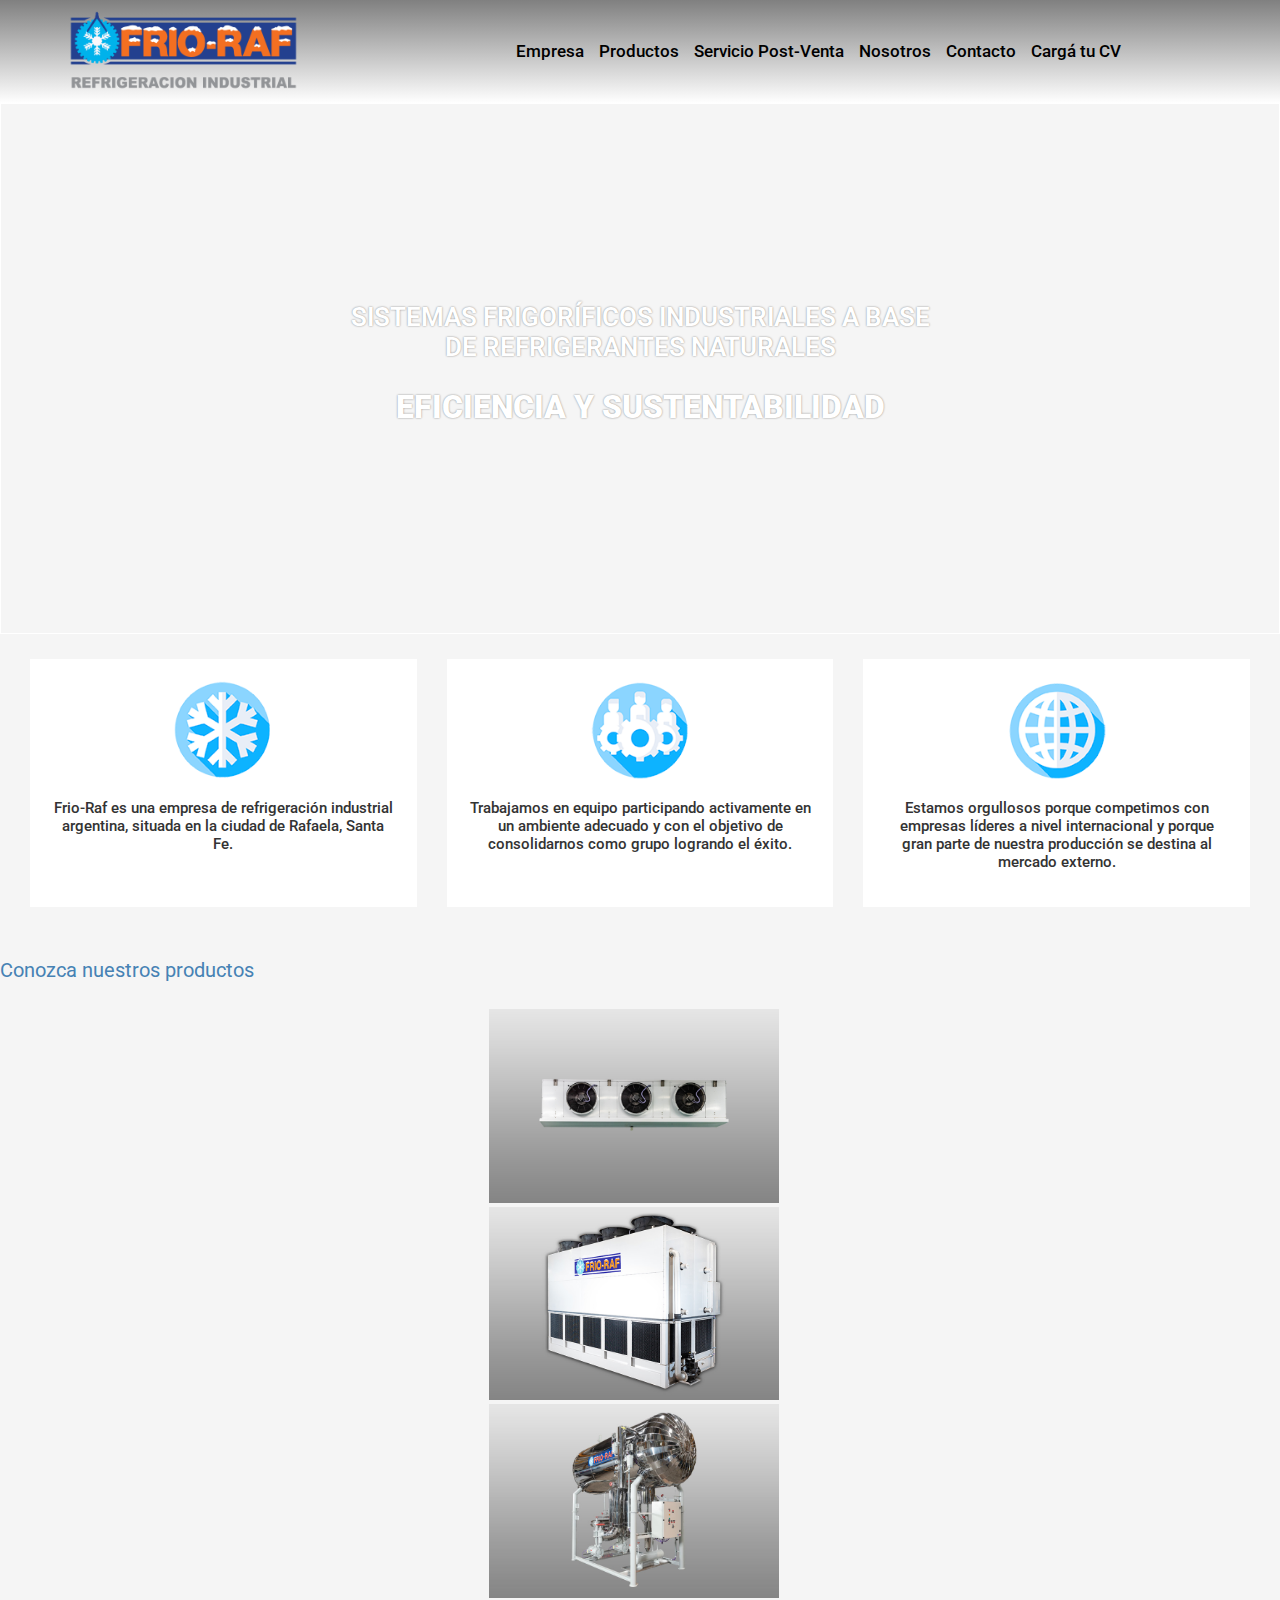
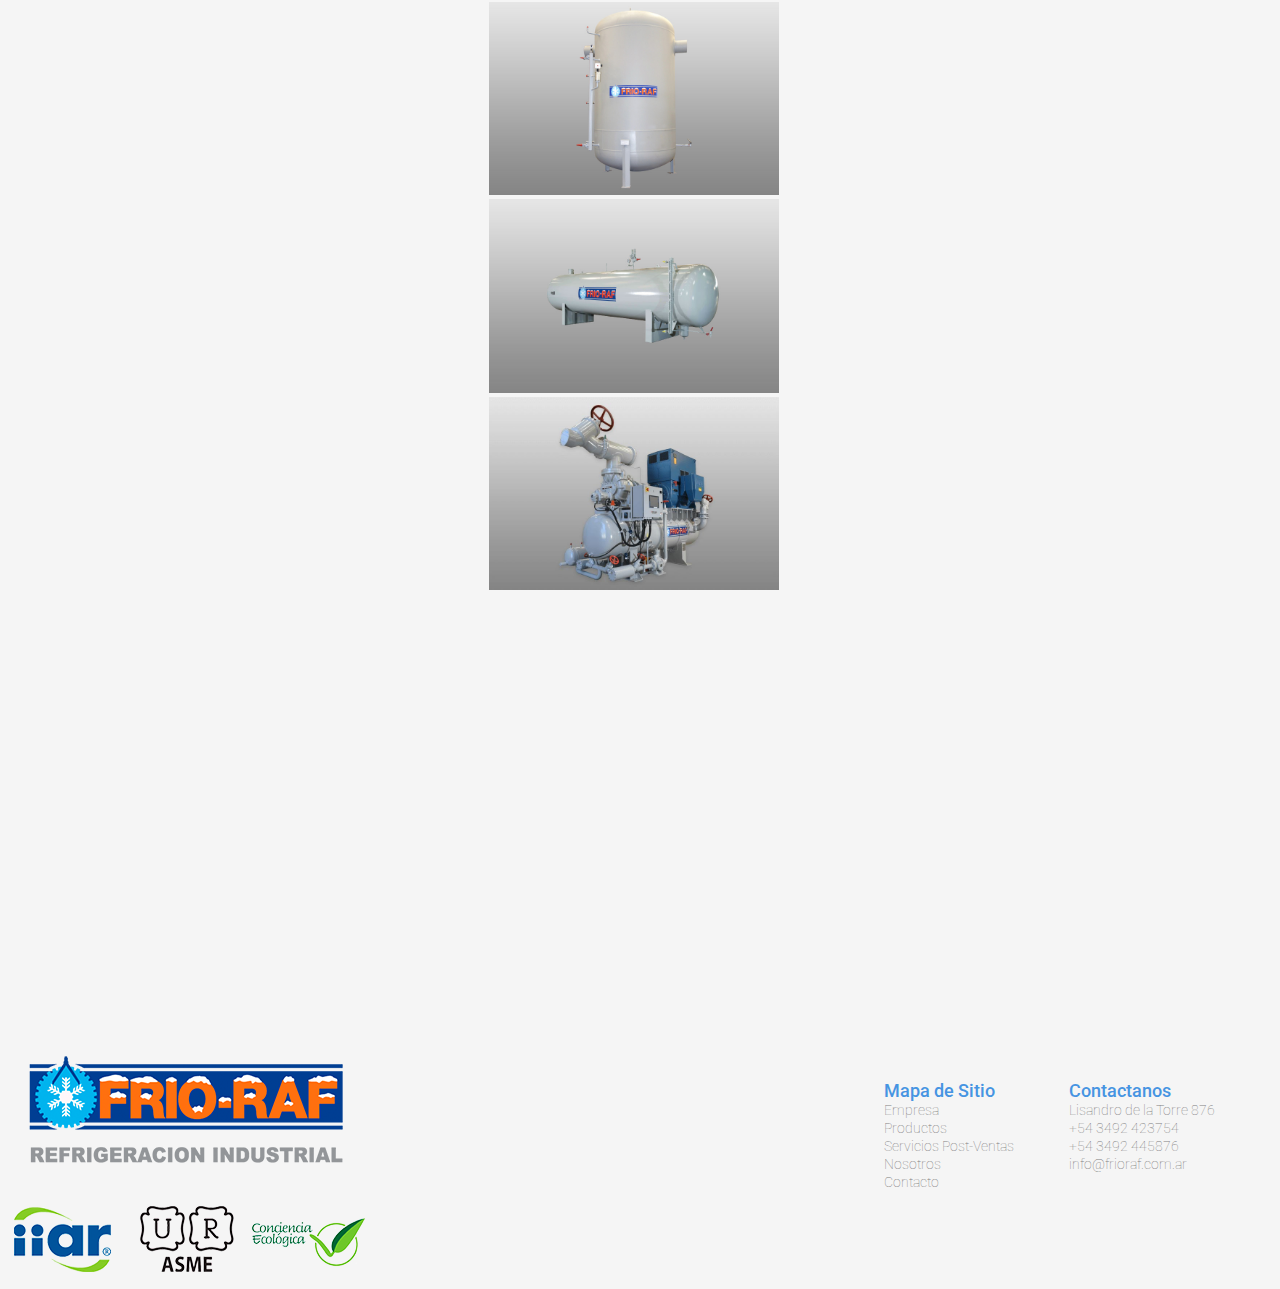
<file: Frio-Raf entregas/index.html>
<!DOCTYPE html>
<html>

<head>
    <meta charset="UTF-8" />

    <meta name="viewport" content="width=device-width, initial-scale=1.0" />

    <title>FríoRaf - Refrigeración Industrial </title>

    <link rel="preconnect" href="https://fonts.googleapis.com">
    <link rel="preconnect" href="https://fonts.gstatic.com" crossorigin>
    <link
        href="https://fonts.googleapis.com/css2?family=Raleway:wght@200;500;800&family=Roboto:ital,wght@0,100;0,700;1,400&display=swap"
        rel="stylesheet">

    <!-- CSS only -->
    <link href="https://cdn.jsdelivr.net/npm/bootstrap@5.2.0/dist/css/bootstrap.min.css" rel="stylesheet"
        integrity="sha384-gH2yIJqKdNHPEq0n4Mqa/HGKIhSkIHeL5AyhkYV8i59U5AR6csBvApHHNl/vI1Bx" crossorigin="anonymous">

    <link rel="stylesheet" href="estilos.css"/>
    
    <!--Link de CSS-->
    <link rel="stylesheet" href="estilos/estilos.css" />


</head>

<body>
    <header class="menu">
        <nav class="menu_nav">
            <div class="menu_div">
                <div class="imag"><img src="imagenes/logoprincipal.png" alt="FrioRaf - Refrigeración Industrial"
                        width="250" />
                </div>
                <ul class="menu1">
                    <li class="nav-item"><a class="nav-link active" aria-current="page" href="index.html"></a></li>
                    <li><a href="empresa.html">Empresa</a></li>
                    <li><a href="productos.html">Productos</a></li>
                    <li><a href="serviciospostventas.html">Servicio Post-Venta</a></li>
                    <li><a href="nosotros.html">Nosotros</a></li>
                    <li><a href="contacto.html">Contacto</a></li>
                    <li><a class="badge bg-danger " href="cargatucv.html">Cargá tu CV</a></li>
                </ul>
            </div>
        </nav>
    </header>

    <section class="seccion1">
        <div class="seccion1_1">
            <h1 class="tituloh1">SISTEMAS FRIGORÍFICOS INDUSTRIALES A BASE<br />
                DE REFRIGERANTES NATURALES</h1>
            <h2 class="tituloh2">EFICIENCIA Y SUSTENTABILIDAD</h2>
        </div>
    </section>
    <main>

        <section class="seccion2">

            <h3 class="ps">
                <div class="p1"><img src="imagenes/iconos-01.png" class="mb-3"alt="iconos-01" width="100" />
                    <p class="fw-bold">Frio-Raf es una empresa de refrigeración industrial argentina, situada en la
                        ciudad de Rafaela,
                        Santa Fe.
                    </p>
                </div>
                <div class="p2"><img src="imagenes/iconos-02.png" class="mb-3" alt="iconos-02" width="100" />
                    <p class="fw-bold">Trabajamos en equipo participando activamente en un ambiente adecuado y con el
                        objetivo de
                        consolidarnos
                        como
                        grupo logrando el éxito.</p>
                </div>
                <div class="p3"><img src="imagenes/iconos-03.png" class="mb-3" alt="iconos-03" width="100" />
                    <p class="fw-bold">Estamos orgullosos porque competimos con empresas líderes a nivel internacional y
                        porque gran
                        parte de
                        nuestra producción se destina al mercado externo.</p>
                </div>
            </h3>

        </section>

        <section class="seccion3">
            <h4 class="text-center mb-5 mt-5">Conozca nuestros productos</h4>
            <div class="fotos" class="container">
                <div class="row">
                    <div class="d-flex flex-row mb-3 justify-content-evenly mb-5">
                        <div><img src="imagenes/Evap.jpg" class="rounded float-start " alt="Intercambiador de Calor"
                                width="290" /></div>
                        <!--<p class="text-start ms-5">Intercambiadores de calor</p> -->
                        <div><img src="imagenes/Condensador.jpg" class="rounded mx-auto" alt="Condensador Evaporativo"
                                width="290" /></div>
                        <!--<p class="par" class="par-2">Condensadores</p> -->
                        <div><img src="imagenes/Separador.jpg" class="rounded float-end "
                                alt="Unidad de Recirculado" width="290" /></div>
                        <!-- <p class="text-end me-auto">Unidad de recirculado</p> -->
                    </div>
                    <div class="d-flex flex-row mb-3 justify-content-evenly mb-5">
                        <div><img src="imagenes/Trampa.jpg" class="rounded float-start " alt="Trampa Líquido"
                                width="290" /></div>
                        <!--<p class="text-start ms-5">Trampa líquido</p> -->
                        <div><img src="imagenes/Recibidor.jpg" class="rounded mx-auto" alt="Recibidor de Líquido"
                                width="290" /></div>
                        <!--<p class="par" class="par-5">Recibidor de líquido</p> -->
                        <div><img src="imagenes/compresor.jpg" class="rounded float-end "
                                alt="Compresor a tornillos" width="290" /></div>
                        <!-- CSS only <p class="text-end me-auto">Compresor</p> -->
                    </div>
                </div>
            </div>
        </section>
    </main>

    <div class="mapa1">
        <iframe
            src="https://www.google.com/maps/embed?pb=!1m18!1m12!1m3!1d3411.195976807709!2d-61.50247368472792!3d-31.242997695013063!2m3!1f0!2f0!3f0!3m2!1i1024!2i768!4f13.1!3m3!1m2!1s0x95caae179634ac89%3A0xb9c0ddad3e129b85!2sLisandro%20de%20la%20Torre%20876%2C%20Rafaela%2C%20Santa%20Fe!5e0!3m2!1sen!2sar!4v1657907525234!5m2!1sen!2sar"
            width="1500" height="400" style="border:0;" allowfullscreen="" loading="lazy"
            referrerpolicy="no-referrer-when-downgrade"></iframe>
    </div>

    <footer class="footer_index">
        <div><img class="logofr" class="rounded" src="imagenes/logo-footer.png" alt="logofrioraf" /></div>
        <div class="hijo">
            <div class="footer_mapa">
                <ul class="lista1">
                    <span class="mapasitio">Mapa de Sitio</span>
                    <li><a class="colum1" href="#">Empresa</a></li>
                    <li><a class="colum1" href="#">Productos</a></li>
                    <li><a class="colum1" href="#">Servicios Post-Ventas</a></li>
                    <li><a class="colum1" href="#">Nosotros</a></li>
                    <li><a class="colum1" href="#">Contacto</a></li>
                </ul>
            </div>

            <div class="footer_contacto">
                <ul class="lista2">
                    <div>
                        <span class="contactanos">Contactanos</span>
                        <li><a class="colum2" href="#">Lisandro de la Torre 876</a></li>
                        <li><a class="colum2" href="#">+54 3492 423754</a></li>
                        <li><a class="colum2" href="#">+54 3492 445876</a></li>
                        <li><a class="colum2" href="#">info@frioraf.com.ar</a></li>
                    </div>
                </ul>
            </div>
        </div>
    </footer>

    <!-- JavaScript Bundle with Popper -->
    <script src="https://cdn.jsdelivr.net/npm/bootstrap@5.2.0/dist/js/bootstrap.bundle.min.js"
        integrity="sha384-A3rJD856KowSb7dwlZdYEkO39Gagi7vIsF0jrRAoQmDKKtQBHUuLZ9AsSv4jD4Xa" crossorigin="anonymous">
    </script>

</body>

</html>
</file>
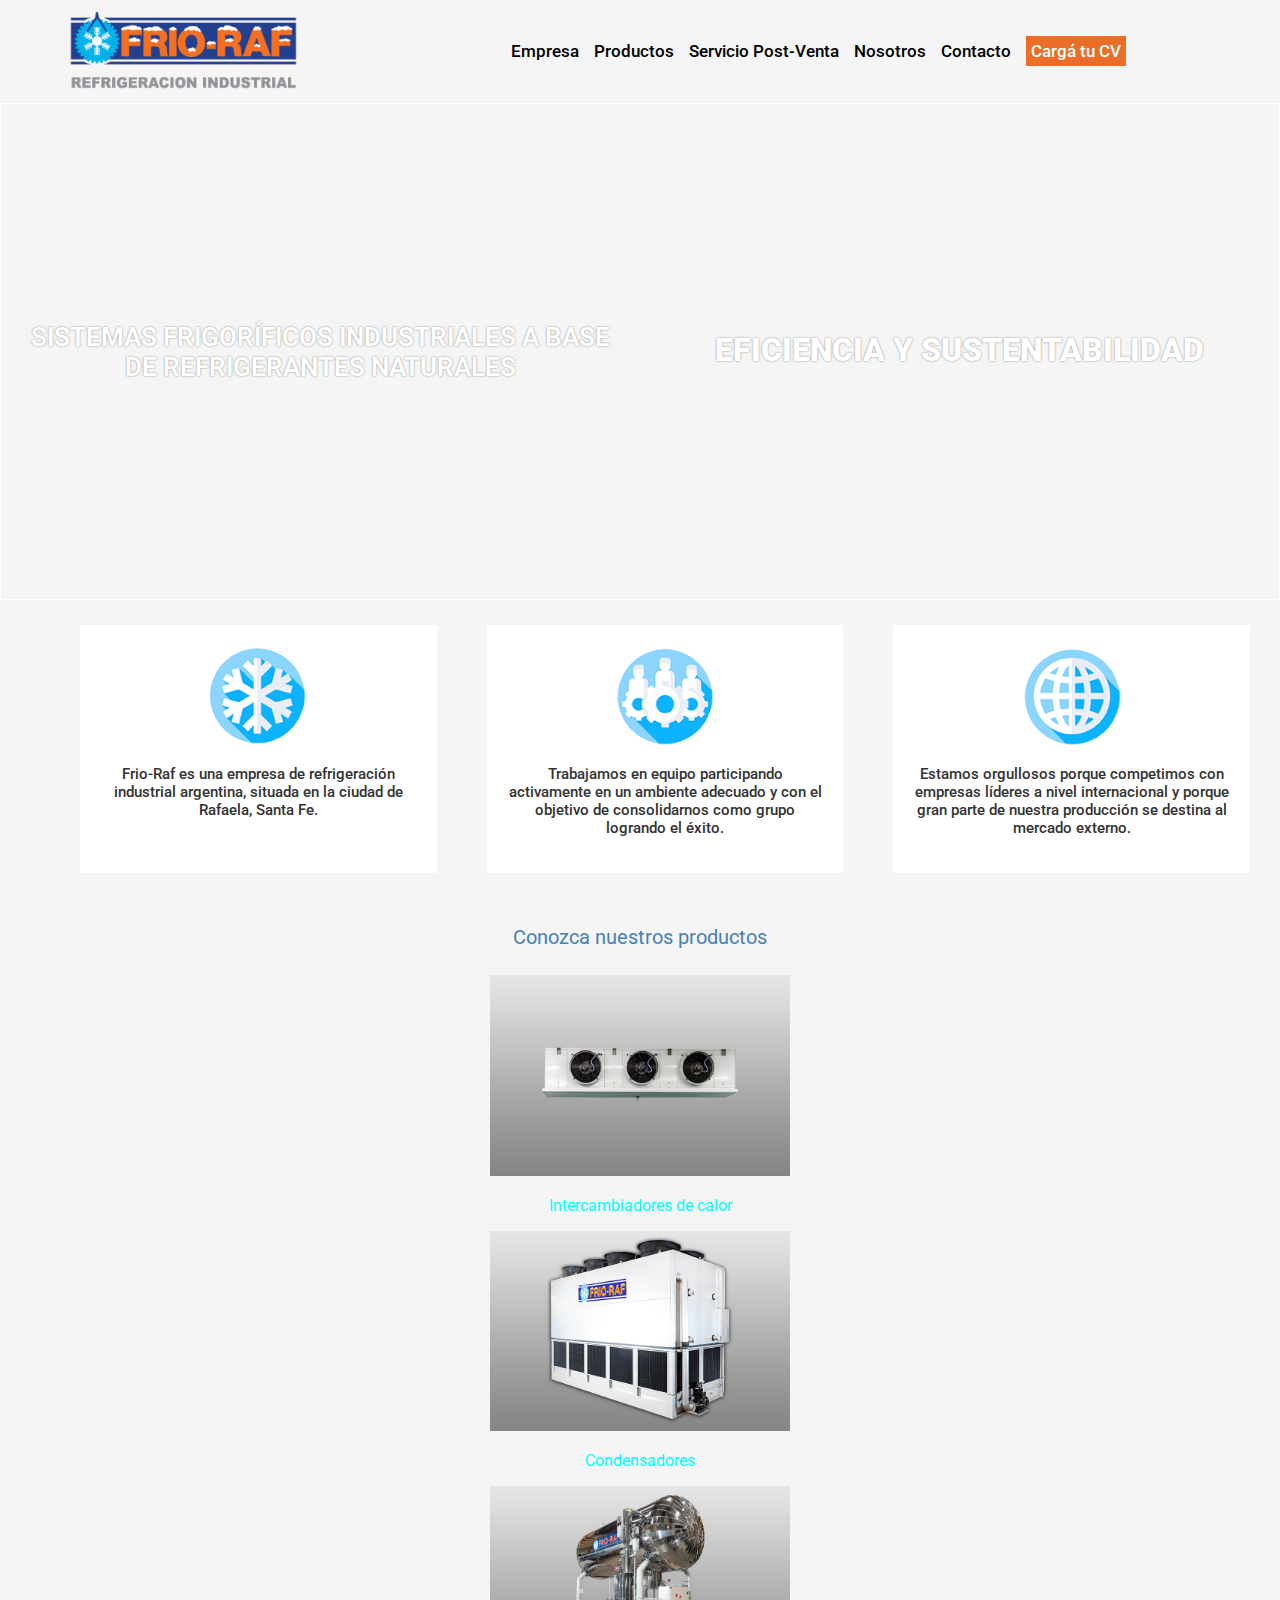
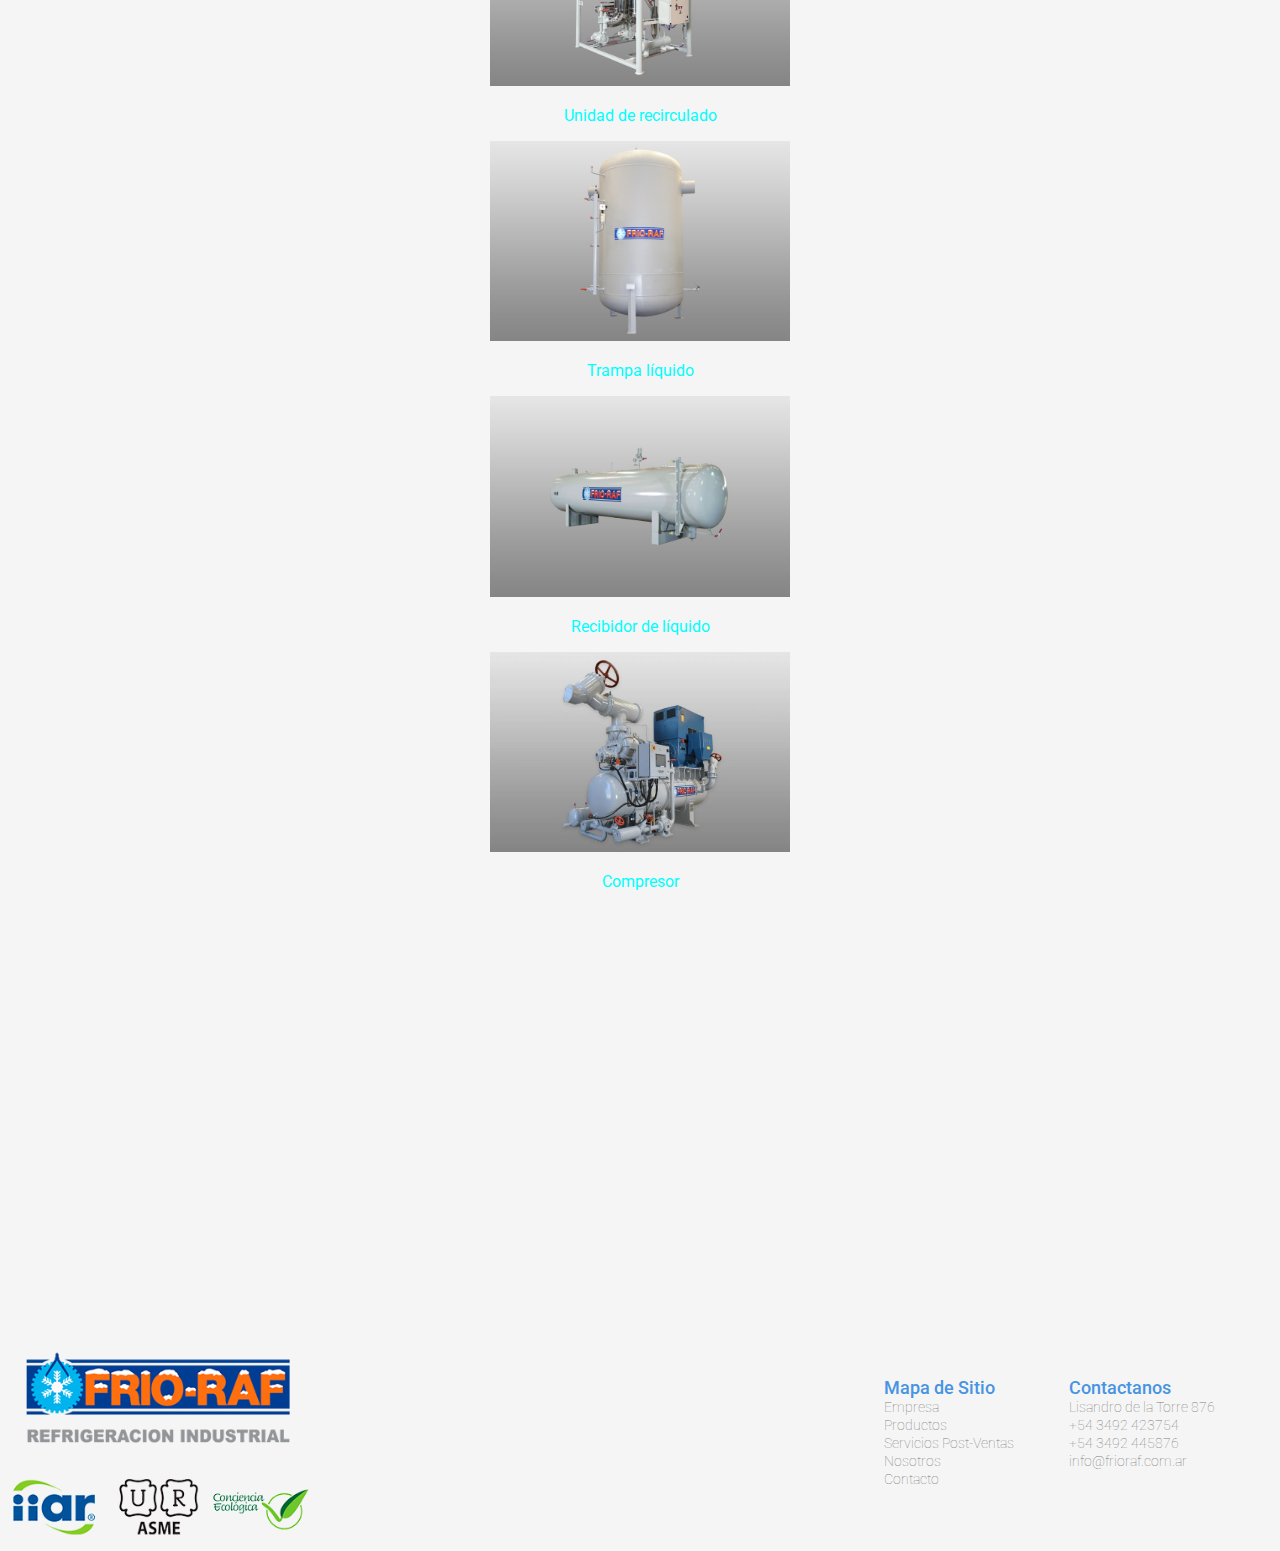
<file: Frio-Raf/index.html>
<!DOCTYPE html>
<html>

<head>
  <meta charset="UTF-8" />
  <title>FríoRaf - Refrigeración Industrial </title>

  <link rel="preconnect" href="https://fonts.googleapis.com">
  <link rel="preconnect" href="https://fonts.gstatic.com" crossorigin>
  <link
    href="https://fonts.googleapis.com/css2?family=Raleway:wght@200;500;800&family=Roboto:ital,wght@0,100;0,700;1,400&display=swap"
    rel="stylesheet">

  <!--Link de CSS-->
  <link rel="stylesheet" href="estilos/estilos.css" />
</head>

<body>
  <header class="menu">
    <nav class="menu_nav">
      <div class="menu_div">
        <div class="imag"><img src="imagenes/logoprincipal.png" alt="FrioRaf - Refrigeración Industrial" width="250" />
        </div>
        <ul class="menu1">
          <li><a href="index.html"></a></li>
          <li><a href="empresa.html">Empresa</a></li>
          <li><a href="productos.html">Productos</a></li>
          <li><a href="servicios_postventas.html">Servicio Post-Venta</a></li>
          <li><a href="nostros.html">Nosotros</a></li>
          <li><a href="contacto.html">Contacto</a></li>
          <li><a class="cc" href="carga_tucv.html">Cargá tu CV</a></li>
        </ul>
      </div>
    </nav>
  </header>

  <section class="seccion1">
    <div class="seccion1_1">
      <h1 class="tituloh1">SISTEMAS FRIGORÍFICOS INDUSTRIALES A BASE<br />
        DE REFRIGERANTES NATURALES</h1>
      <h2 class="tituloh2">EFICIENCIA Y SUSTENTABILIDAD</h2>
    </div>
  </section>
  <main>

    <section class="seccion2">

      <h3 class="ps">
        <div class="p1"><img src="imagenes/iconos-01.png" alt="iconos-01" width="100" />
          <p>Frio-Raf es una empresa de refrigeración industrial argentina, situada en la ciudad de Rafaela, Santa Fe.
          </p>
        </div>
        <div class="p2"><img src="imagenes/iconos-02.png" alt="iconos-02" width="100" />
          <p>Trabajamos en equipo participando activamente en un ambiente adecuado y con el objetivo de consolidarnos
            como
            grupo logrando el éxito.</p>
        </div>
        <div class="p3"><img src="imagenes/iconos-03.png" alt="iconos-03" width="100" />
          <p>Estamos orgullosos porque competimos con empresas líderes a nivel internacional y porque gran parte de
            nuestra producción se destina al mercado externo.</p>
        </div>
      </h3>

    </section>

    <section class="seccion3">
      <h4 class="titulo2">Conozca nuestros productos</h4>
      <div class="fotos">
        <div><img src="imagenes/Evap.jpg" alt="Intercambiador de Calor" width="300" /></div>
        <p class="par" class="par-1">Intercambiadores de calor</p>
        <div><img src="imagenes/Condensador.jpg" alt="Condensador Evaporativo" width="300" /></div>
        <p class="par" class="par-2">Condensadores</p>
        <div><img src="imagenes/Separador.jpg" alt="Unidad de Recirculado" width="300" /></div>
        <p class="par" class="par-3">Unidad de recirculado</p>
        <div><img src="imagenes/Trampa.jpg" alt="Trampa Líquido" width="300" /></div>
        <p class="par" class="par-4">Trampa líquido</p> 
        <div><img src="imagenes/Recibidor.jpg" alt="Recibidor de Líquido" width="300" /></div>
        <p class="par" class="par-5">Recibidor de líquido</p>
        <div><img src="imagenes/compresor.jpg" alt="Compresor a tornillos" width="300" /></div>
        <p class="par" class="par-6">Compresor</p>
      </div>
    </section>
  </main>

  <div class="mapa1">
    <iframe src="https://www.google.com/maps/embed?pb=!1m18!1m12!1m3!1d3411.195976807709!2d-61.50247368472792!3d-31.242997695013063!2m3!1f0!2f0!3f0!3m2!1i1024!2i768!4f13.1!3m3!1m2!1s0x95caae179634ac89%3A0xb9c0ddad3e129b85!2sLisandro%20de%20la%20Torre%20876%2C%20Rafaela%2C%20Santa%20Fe!5e0!3m2!1sen!2sar!4v1657907525234!5m2!1sen!2sar" width="1500" height="400" style="border:0;" allowfullscreen="" loading="lazy" referrerpolicy="no-referrer-when-downgrade"></iframe>
  </div>

  <footer class="footer_index">
    <div><img class="logofr" src="imagenes/logo-footer.png" alt="logofrioraf" /></div>
    <div class="hijo">
      <div class="footer_mapa">
        <ul class="lista1">
          <span class="mapasitio">Mapa de Sitio</span>
          <li><a class="colum1" href="#">Empresa</a></li>
          <li><a class="colum1" href="#">Productos</a></li>
          <li><a class="colum1" href="#">Servicios Post-Ventas</a></li>
          <li><a class="colum1" href="#">Nosotros</a></li>
          <li><a class="colum1" href="#">Contacto</a></li>
        </ul>
      </div>

      <div class="footer_contacto">
        <ul class="lista2">
          <div>
            <span class="contactanos">Contactanos</span>
            <li><a class="colum2" href="#">Lisandro de la Torre 876</a></li>
            <li><a class="colum2" href="#">+54 3492 423754</a></li>
            <li><a class="colum2" href="#">+54 3492 445876</a></li>
            <li><a class="colum2" href="#">info@frioraf.com.ar</a></li>
          </div>
        </ul>
      </div>
    </div>
  </footer>
</body>

</html>
</file>
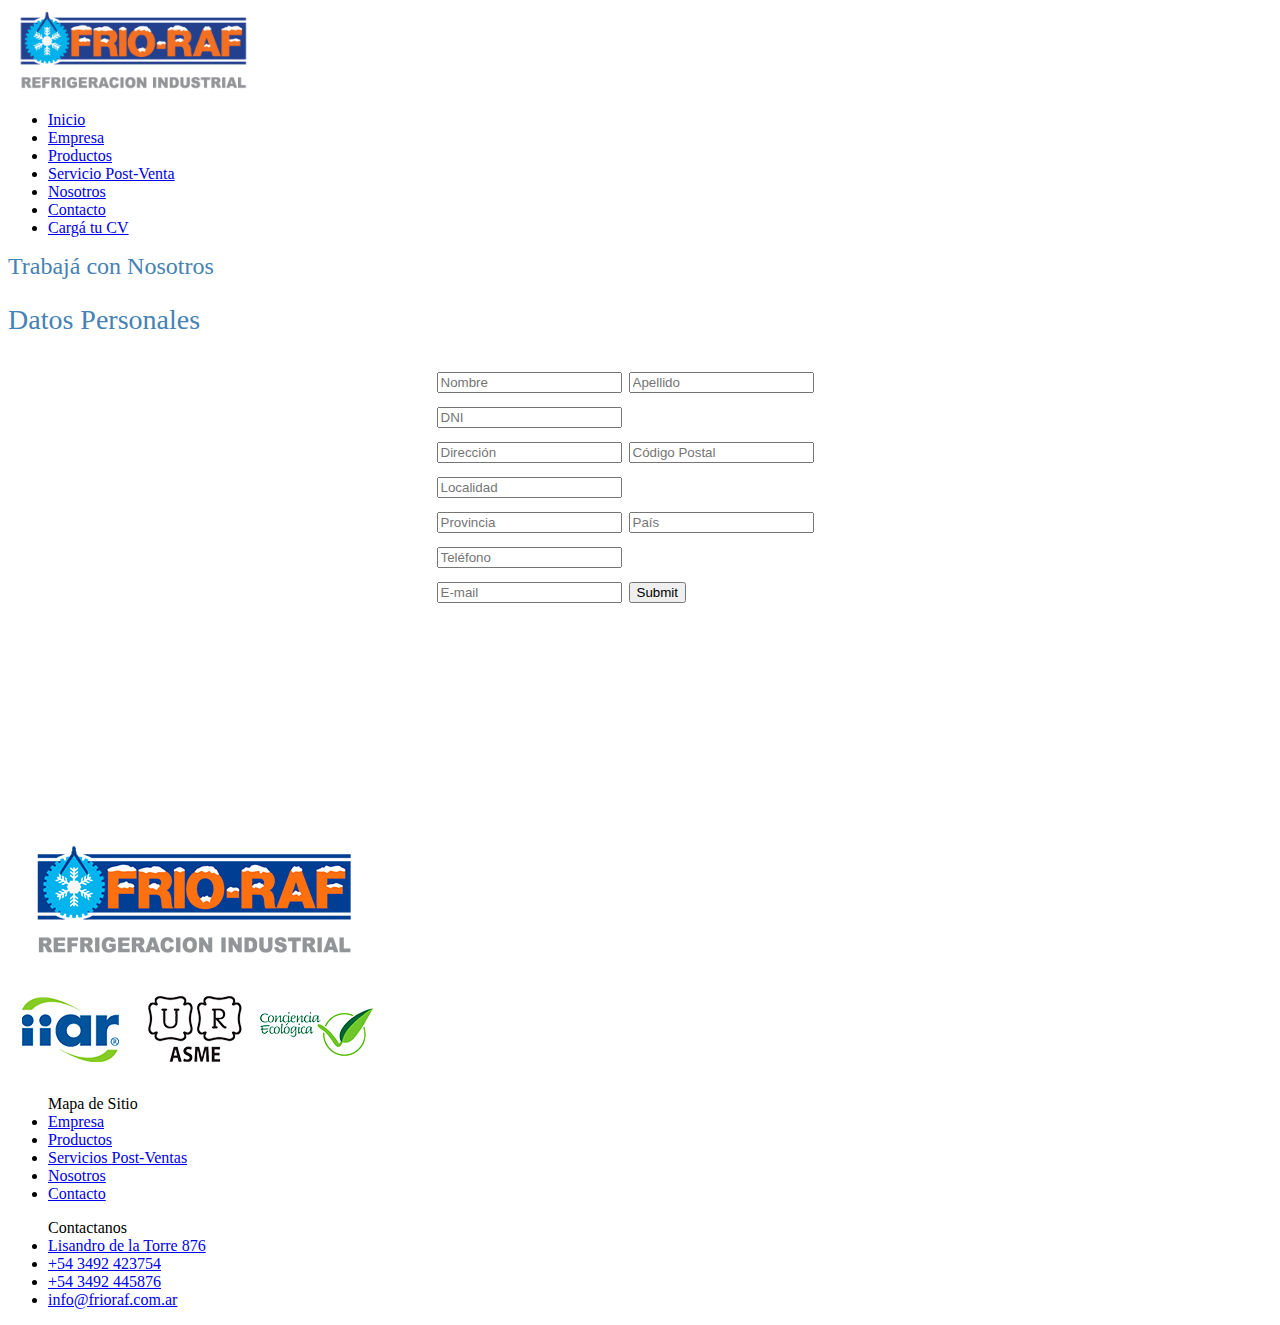
<file: Frio-Raf entregas/cargatucv.html>
<!DOCTYPE html>
<html>

<head>
    <meta charset="UTF-8" />
    <meta name="viewport" content="width=device-width, initial-scale=1.0"/>
    <title>FríoRaf - Refrigeración Industrial</title>
    <link rel="preconnect" href="https://fonts.googleapis.com">
  <link rel="preconnect" href="https://fonts.gstatic.com" crossorigin>
  <link
    href="https://fonts.googleapis.com/css2?family=Raleway:wght@200;500;800&family=Roboto:ital,wght@0,100;0,700;1,400&display=swap"
    rel="stylesheet">

     <!-- CSS only -->
     <link href="https://cdn.jsdelivr.net/npm/bootstrap@5.2.0/dist/css/bootstrap.min.css" rel="stylesheet"
     integrity="sha384-gH2yIJqKdNHPEq0n4Mqa/HGKIhSkIHeL5AyhkYV8i59U5AR6csBvApHHNl/vI1Bx" crossorigin="anonymous">

  <!--Link de CSS-->
  <link rel="stylesheet" href="estilos/estilos.css" />

</head>

<body>
    <header class="menu">
      <nav class="menu_nav">
        <div class="menu_div">
          <div class="imag"><img src="imagenes/logoprincipal.png" alt="FrioRaf - Refrigeración Industrial" width="250" />
          </div>
          <ul class="menu1">
            <li><a href="index.html">Inicio</a></li>
            <li><a href="empresa.html">Empresa</a></li>
            <li><a href="productos.html">Productos</a></li>
            <li><a href="serviciospostventas.html">Servicio Post-Venta</a></li>
            <li><a href="nosotros.html">Nosotros</a></li>
            <li><a href="contacto.html">Contacto</a></li>
            <li><a class="badge bg-danger" href="cargatucv.html">Cargá tu CV</a></li>
          </ul>
        </div>
      </nav>
    </header>
    <main>
      <h1 class="menucarga">Trabajá con Nosotros</h1>
      <h2 class="menudatos">Datos Personales</h2>
      <form>
        <div class="planilla">
          <div class="planilla1">
            <input type="text" placeholder="Nombre" />
            <input type="text" placeholder="Apellido" />
            <input type="text" placeholder="DNI" />
          </div>
          <div class="planilla2">
          <input type="text" placeholder="Dirección" />
          <input type="text" placeholder="Código Postal" />
          <input type="text" placeholder="Localidad" />
          </div>
          <div class="planilla3">
            <input type="text" placeholder="Provincia" />
            <input type="text" placeholder="País" />
            <input type="text" placeholder="Teléfono" />
          </div>
          <div>
          <input type="text" placeholder="E-mail" />
          <input type="submit" />
          </div>
        </div>
      </form>
    </main>
    <footer class="footer_index">
      <div><img class="logofr" src="imagenes/logo-footer.png" alt="logofrioraf" /></div>
      <div class="hijo">
        <div class="footer_mapa">
          <ul class="lista1">
            <span class="mapasitio">Mapa de Sitio</span>
            <li><a class="colum1" href="#">Empresa</a></li>
            <li><a class="colum1" href="#">Productos</a></li>
            <li><a class="colum1" href="#">Servicios Post-Ventas</a></li>
            <li><a class="colum1" href="#">Nosotros</a></li>
            <li><a class="colum1" href="#">Contacto</a></li>
          </ul>
        </div>
  
        <div class="footer_contacto">
          <ul class="lista2">
            <div>
              <span class="contactanos">Contactanos</span>
              <li><a class="colum2" href="#">Lisandro de la Torre 876</a></li>
              <li><a class="colum2" href="#">+54 3492 423754</a></li>
              <li><a class="colum2" href="#">+54 3492 445876</a></li>
              <li><a class="colum2" href="#">info@frioraf.com.ar</a></li>
            </div>
          </ul>
        </div>
      </div>
    </footer>
    <!-- JavaScript Bundle with Popper -->
  <script src="https://cdn.jsdelivr.net/npm/bootstrap@5.2.0/dist/js/bootstrap.bundle.min.js"
  integrity="sha384-A3rJD856KowSb7dwlZdYEkO39Gagi7vIsF0jrRAoQmDKKtQBHUuLZ9AsSv4jD4Xa" crossorigin="anonymous">
</script>
  </body>



</html>
</file>
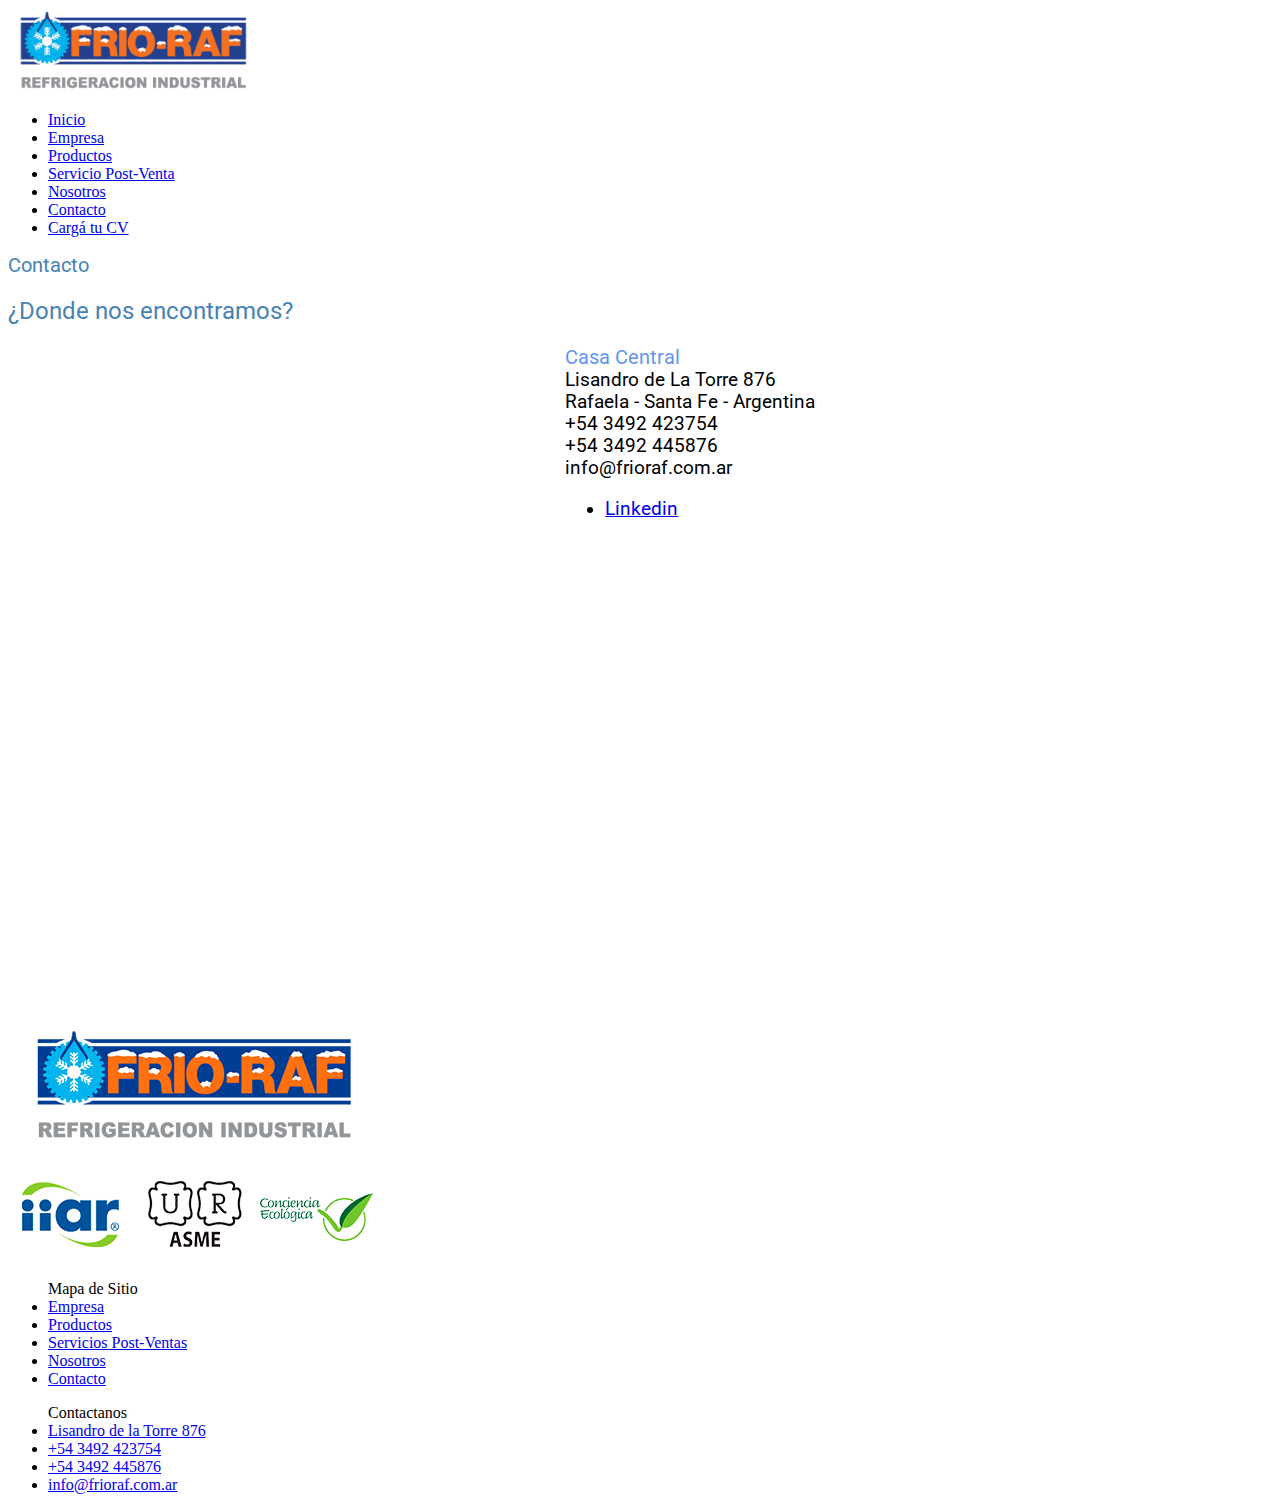
<file: Frio-Raf entregas/contacto.html>
<!DOCTYPE html>
<html>

<head>
    <meta charset="UTF-8" />
    <meta name="viewport" content="width=device-width, initial-scale=1.0"/>
    <title>FríoRaf - Refrigeración Industrial</title>
    <link rel="preconnect" href="https://fonts.googleapis.com">
  <link rel="preconnect" href="https://fonts.gstatic.com" crossorigin>
  <link
    href="https://fonts.googleapis.com/css2?family=Raleway:wght@200;500;800&family=Roboto:ital,wght@0,100;0,700;1,400&display=swap"
    rel="stylesheet">

     <!-- CSS only -->
     <link href="https://cdn.jsdelivr.net/npm/bootstrap@5.2.0/dist/css/bootstrap.min.css" rel="stylesheet"
     integrity="sha384-gH2yIJqKdNHPEq0n4Mqa/HGKIhSkIHeL5AyhkYV8i59U5AR6csBvApHHNl/vI1Bx" crossorigin="anonymous">

  <!--Link de CSS-->
  <link rel="stylesheet" href="estilos/estilos.css" />
</head>

<body>
    <header class="menu">
      <nav class="menu_nav">
        <div class="menu_div">
          <div class="imag"><img src="imagenes/logoprincipal.png" alt="FrioRaf - Refrigeración Industrial" width="250" />
          </div>
          <ul class="menu1">
            <li><a href="index.html">Inicio</a></li>
            <li><a href="empresa.html">Empresa</a></li>
            <li><a href="productos.html">Productos</a></li>
            <li><a href="serviciospostventas.html">Servicio Post-Venta</a></li>
            <li><a href="nosotros.html">Nosotros</a></li>
            <li><a href="contacto.html">Contacto</a></li>
            <li><a class="badge bg-danger" href="cargatucv.html">Cargá tu CV</a></li>
          </ul>
        </div>
      </nav>
    </header>
    <main>
      <h1 class="contacto1">Contacto</h1>
      <h2 class="contacto2">¿Donde nos encontramos?</h2>
      <h3 class="contacto3">
        <div class="casacen">
          <div class="casacentral">Casa Central</div>
          <div>Lisandro de La Torre 876</div>
          <div>Rafaela - Santa Fe - Argentina</div>
          <div>+54 3492 423754</div>
          <div>+54 3492 445876</div>
          <div>info@frioraf.com.ar</div>
          <div>
            <ul>
              <li>
                <a href="https://www.linkedin.com/" target="_blank">Linkedin</a>
              </li>
            </ul>
          </div>
        </div>
      </h3>
          <div class="mapacontact">
           <iframe src="https://www.google.com/maps/embed?pb=!1m18!1m12!1m3!1d3411.1298904329733!2d-61.50283498472806!3d-31.24482739510114!2m3!1f0!2f0!3f0!3m2!1i1024!2i768!4f13.1!3m3!1m2!1s0x95caae17e241e191%3A0x51f4e9c875c44fac!2sLisandro%20de%20la%20Torre%20678%2C%20Rafaela%2C%20Santa%20Fe!5e0!3m2!1sen!2sar!4v1658180235355!5m2!1sen!2sar" width="400" height="300" style="border:0;" allowfullscreen="" loading="lazy" referrerpolicy="no-referrer-when-downgrade"></iframe>
          </div>
    </main>
    <footer class="footer_index">
      <div><img class="logofr" src="imagenes/logo-footer.png" alt="logofrioraf" /></div>
      <div class="hijo">
        <div class="footer_mapa">
          <ul class="lista1">
            <span class="mapasitio">Mapa de Sitio</span>
            <li><a class="colum1" href="#">Empresa</a></li>
            <li><a class="colum1" href="#">Productos</a></li>
            <li><a class="colum1" href="#">Servicios Post-Ventas</a></li>
            <li><a class="colum1" href="#">Nosotros</a></li>
            <li><a class="colum1" href="#">Contacto</a></li>
          </ul>
        </div>
  
        <div class="footer_contacto">
          <ul class="lista2">
            <div>
              <span class="contactanos">Contactanos</span>
              <li><a class="colum2" href="#">Lisandro de la Torre 876</a></li>
              <li><a class="colum2" href="#">+54 3492 423754</a></li>
              <li><a class="colum2" href="#">+54 3492 445876</a></li>
              <li><a class="colum2" href="#">info@frioraf.com.ar</a></li>
            </div>
          </ul>
        </div>
      </div>
    </footer>
  <!-- JavaScript Bundle with Popper -->
  <script src="https://cdn.jsdelivr.net/npm/bootstrap@5.2.0/dist/js/bootstrap.bundle.min.js"
    integrity="sha384-A3rJD856KowSb7dwlZdYEkO39Gagi7vIsF0jrRAoQmDKKtQBHUuLZ9AsSv4jD4Xa" crossorigin="anonymous">
  </script>
  </body>
  



</html>
</file>
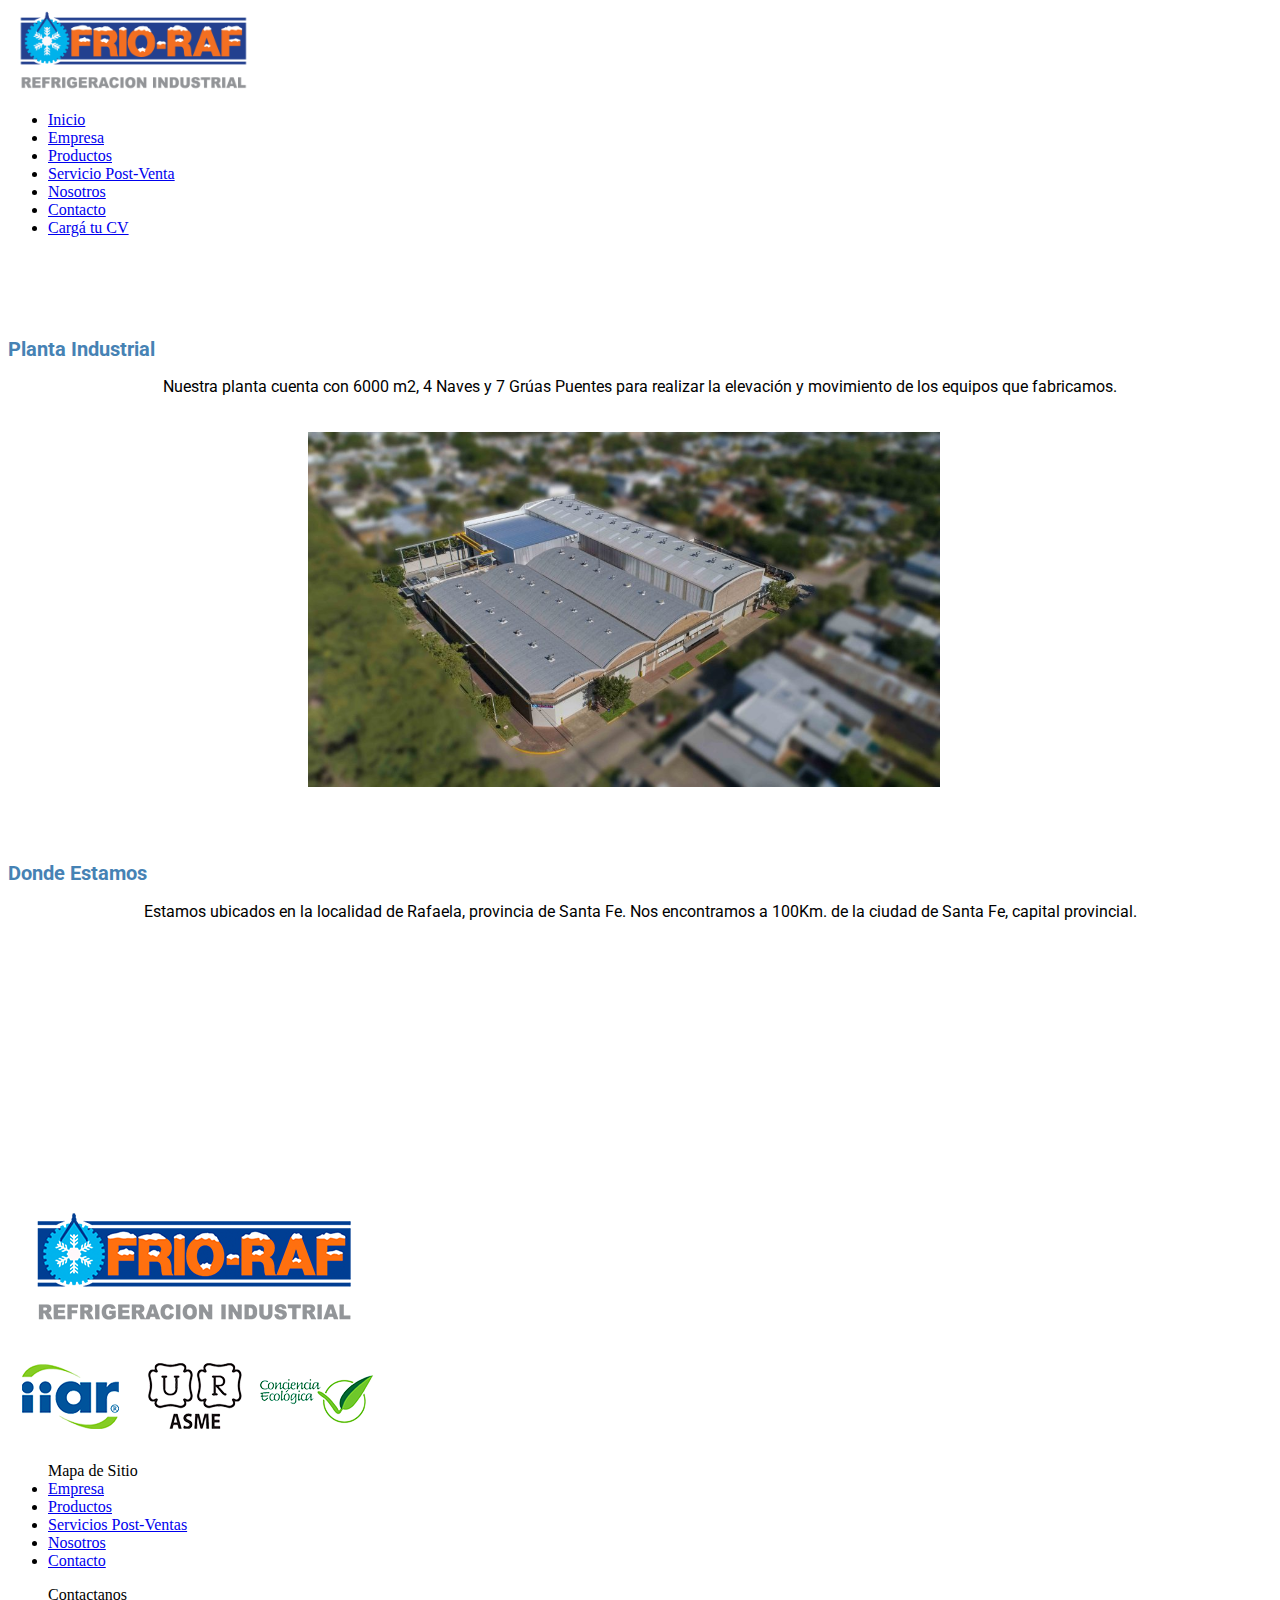
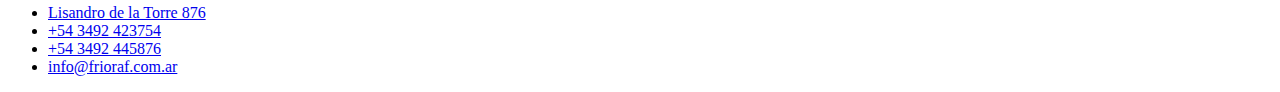
<file: Frio-Raf entregas/empresa.html>
<!DOCTYPE html>
<html>

<head>
  <meta charset="UTF-8" />
  <meta name="viewport" content="width=device-width, initial-scale=1.0" />
  <title>FríoRaf - Refrigeración Industrial</title>
  <link rel="preconnect" href="https://fonts.googleapis.com">
  <link rel="preconnect" href="https://fonts.gstatic.com" crossorigin>
  <link
    href="https://fonts.googleapis.com/css2?family=Raleway:wght@200;500;800&family=Roboto:ital,wght@0,100;0,700;1,400&display=swap"
    rel="stylesheet">

  <!-- CSS only -->
  <link href="https://cdn.jsdelivr.net/npm/bootstrap@5.2.0/dist/css/bootstrap.min.css" rel="stylesheet"
    integrity="sha384-gH2yIJqKdNHPEq0n4Mqa/HGKIhSkIHeL5AyhkYV8i59U5AR6csBvApHHNl/vI1Bx" crossorigin="anonymous">

  <!--Link de CSS-->
  <link rel="stylesheet" href="estilos/estilos.css" />
</head>

<body>
  <header class="menu">
    <nav class="menu_nav">
      <div class="menu_div">
        <div class="imag"><img src="imagenes/logoprincipal.png" alt="FrioRaf - Refrigeración Industrial" width="250" />
        </div>
        <ul class="menu1">
          <li><a href="index.html">Inicio</a></li>
          <li><a href="empresa.html">Empresa</a></li>
          <li><a href="productos.html">Productos</a></li>
          <li><a href="serviciospostventas.html">Servicio Post-Venta</a></li>
          <li><a href="nosotros.html">Nosotros</a></li>
          <li><a href="contacto.html">Contacto</a></li>
          <li><a class="badge bg-danger" href="cargatucv.html">Cargá tu CV</a></li>
        </ul>
      </div>
    </nav>
  </header>
  <main>
    <section>
      <div class="plantaindus">
        <div class="container">
          <div class="row">
            <h1 class="empresa1">Planta Industrial</h1>
            <p class="p1e">Nuestra planta cuenta con 6000 m2, 4 Naves y 7 Grúas Puentes para realizar la elevación y
              movimiento de los
              equipos
              que fabricamos.</p>
            <img class="imagenplanta" src="imagenes/planta.jpg" class="rounded" alt="Planta Industrial" />
          </div>
          <div class="dondeestamos">
            <h2 class="empresa2">Donde Estamos</h2>
            <p class="p2e">Estamos ubicados en la localidad de Rafaela, provincia de Santa Fe.
              Nos encontramos a 100Km. de la ciudad de Santa Fe, capital provincial.</p>
          </div>
        </div>
      </div>
    </section>
  </main>
  <footer class="footer_index">
    <div><img class="logofr" src="imagenes/logo-footer.png" alt="logofrioraf" /></div>
    <div class="hijo">
      <div class="footer_mapa">
        <ul class="lista1">
          <span class="mapasitio">Mapa de Sitio</span>
          <li><a class="colum1" href="#">Empresa</a></li>
          <li><a class="colum1" href="#">Productos</a></li>
          <li><a class="colum1" href="#">Servicios Post-Ventas</a></li>
          <li><a class="colum1" href="#">Nosotros</a></li>
          <li><a class="colum1" href="#">Contacto</a></li>
        </ul>
      </div>

      <div class="footer_contacto">
        <ul class="lista2">
          <div>
            <span class="contactanos">Contactanos</span>
            <li><a class="colum2" href="#">Lisandro de la Torre 876</a></li>
            <li><a class="colum2" href="#">+54 3492 423754</a></li>
            <li><a class="colum2" href="#">+54 3492 445876</a></li>
            <li><a class="colum2" href="#">info@frioraf.com.ar</a></li>
          </div>
        </ul>
      </div>
    </div>
  </footer>
  <!-- JavaScript Bundle with Popper -->
  <script src="https://cdn.jsdelivr.net/npm/bootstrap@5.2.0/dist/js/bootstrap.bundle.min.js"
    integrity="sha384-A3rJD856KowSb7dwlZdYEkO39Gagi7vIsF0jrRAoQmDKKtQBHUuLZ9AsSv4jD4Xa" crossorigin="anonymous">
  </script>
</body>

</html>
</file>
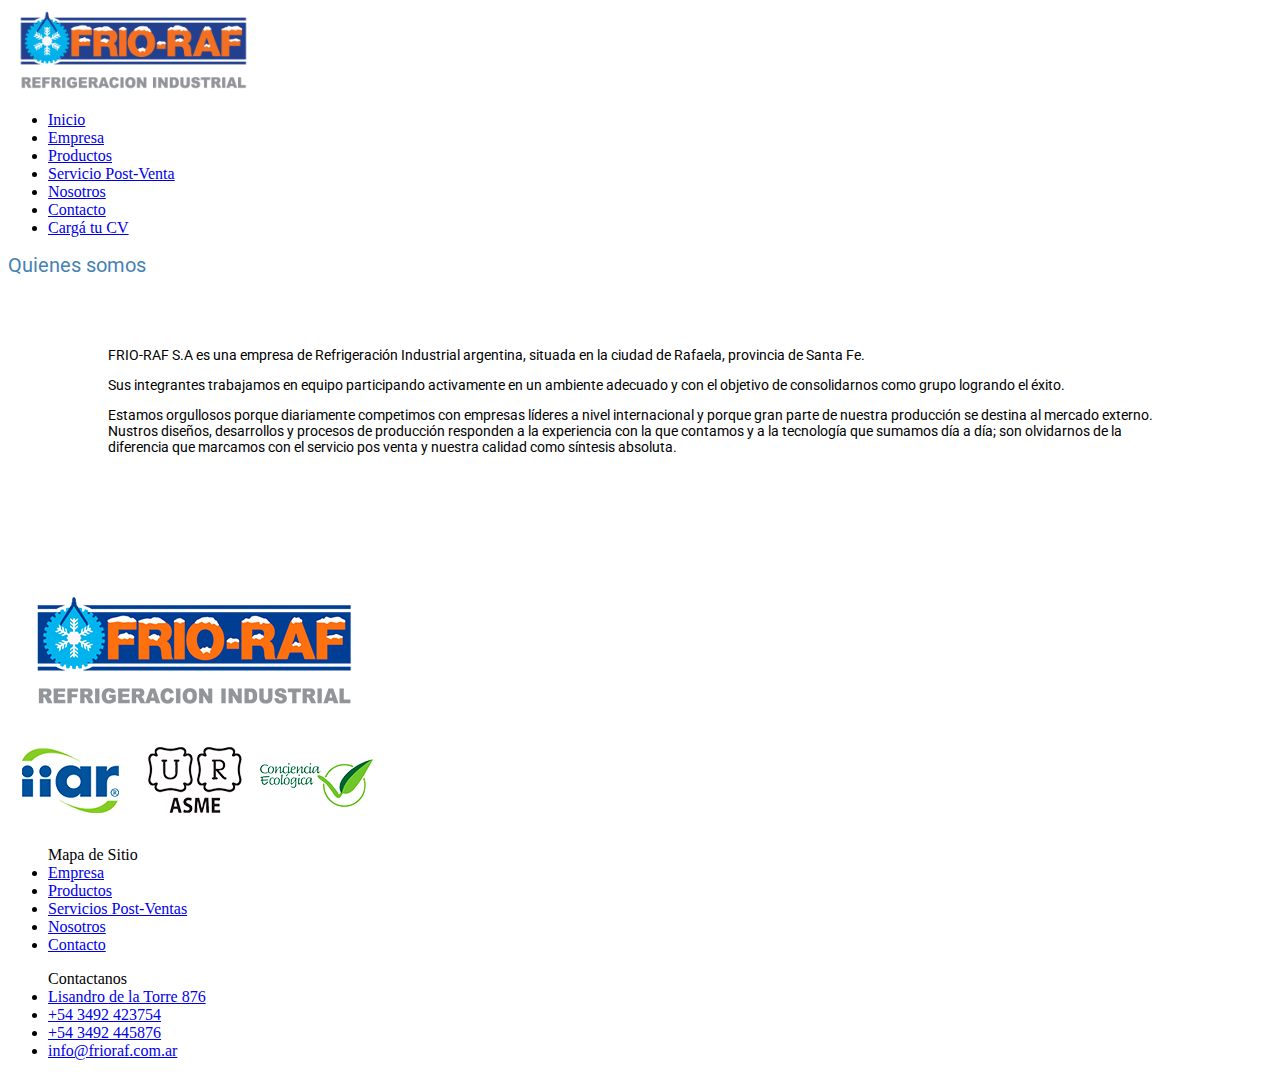
<file: Frio-Raf entregas/nosotros.html>
<!DOCTYPE html>
<html>

<head>
  <meta charset="UTF-8" />
  <meta name="viewport" content="width=device-width, initial-scale=1.0" />
  <title>FríoRaf - Refrigeración Industrial</title>
  <link rel="preconnect" href="https://fonts.googleapis.com">
  <link rel="preconnect" href="https://fonts.gstatic.com" crossorigin>
  <link
    href="https://fonts.googleapis.com/css2?family=Raleway:wght@200;500;800&family=Roboto:ital,wght@0,100;0,700;1,400&display=swap"
    rel="stylesheet">

  <!-- CSS only -->
  <link href="https://cdn.jsdelivr.net/npm/bootstrap@5.2.0/dist/css/bootstrap.min.css" rel="stylesheet"
    integrity="sha384-gH2yIJqKdNHPEq0n4Mqa/HGKIhSkIHeL5AyhkYV8i59U5AR6csBvApHHNl/vI1Bx" crossorigin="anonymous">

  <!--Link de CSS-->
  <link rel="stylesheet" href="estilos/estilos.css" />
</head>

<body>
  <header class="menu">
    <nav class="menu_nav">
      <div class="menu_div">
        <div class="imag"><img src="imagenes/logoprincipal.png" alt="FrioRaf - Refrigeración Industrial" width="250" />
        </div>
        <ul class="menu1">
          <li><a href="index.html">Inicio</a></li>
          <li><a href="empresa.html">Empresa</a></li>
          <li><a href="productos.html">Productos</a></li>
          <li><a href="serviciospostventas.html">Servicio Post-Venta</a></li>
          <li><a href="nosotros.html">Nosotros</a></li>
          <li><a href="contacto.html">Contacto</a></li>
          <li><a class="badge bg-danger" href="cargatucv.html">Cargá tu CV</a></li>
        </ul>
      </div>
    </nav>
  </header>
  <main>
    <h1 class="titulo1n">Quienes somos</h1>
    <div class="titulosn">
      <div class="titulo2n">FRIO-RAF S.A es una empresa de Refrigeración Industrial argentina, situada en la ciudad de
        Rafaela, provincia de
        Santa Fe.</div>
      <div>
        <p class="titulo3n">Sus integrantes trabajamos en equipo participando activamente en un ambiente adecuado y con
          el objetivo de
          consolidarnos como grupo logrando el éxito.
      </div>

      <div class="titulo4n">Estamos orgullosos porque diariamente competimos con empresas líderes a nivel internacional
        y porque gran parte
        de nuestra producción se destina al mercado externo.</div>

      <div class="titulo5n">Nustros diseños, desarrollos y procesos de producción responden a la experiencia con la que
        contamos y a la
        tecnología que sumamos día a día; son olvidarnos de la diferencia que marcamos con el servicio pos venta y
        nuestra
        calidad como síntesis absoluta.</div>
      </p>
    </div>
  </main>
  <footer class="footer_index">
    <div><img class="logofr" src="imagenes/logo-footer.png" alt="logofrioraf" /></div>
    <div class="hijo">
      <div class="footer_mapa">
        <ul class="lista1">
          <span class="mapasitio">Mapa de Sitio</span>
          <li><a class="colum1" href="#">Empresa</a></li>
          <li><a class="colum1" href="#">Productos</a></li>
          <li><a class="colum1" href="#">Servicios Post-Ventas</a></li>
          <li><a class="colum1" href="#">Nosotros</a></li>
          <li><a class="colum1" href="#">Contacto</a></li>
        </ul>
      </div>

      <div class="footer_contacto">
        <ul class="lista2">
          <div>
            <span class="contactanos">Contactanos</span>
            <li><a class="colum2" href="#">Lisandro de la Torre 876</a></li>
            <li><a class="colum2" href="#">+54 3492 423754</a></li>
            <li><a class="colum2" href="#">+54 3492 445876</a></li>
            <li><a class="colum2" href="#">info@frioraf.com.ar</a></li>
          </div>
        </ul>
      </div>
    </div>
  </footer>
  <!-- JavaScript Bundle with Popper -->
  <script src="https://cdn.jsdelivr.net/npm/bootstrap@5.2.0/dist/js/bootstrap.bundle.min.js"
    integrity="sha384-A3rJD856KowSb7dwlZdYEkO39Gagi7vIsF0jrRAoQmDKKtQBHUuLZ9AsSv4jD4Xa" crossorigin="anonymous">
  </script>
</body>



</html>
</file>
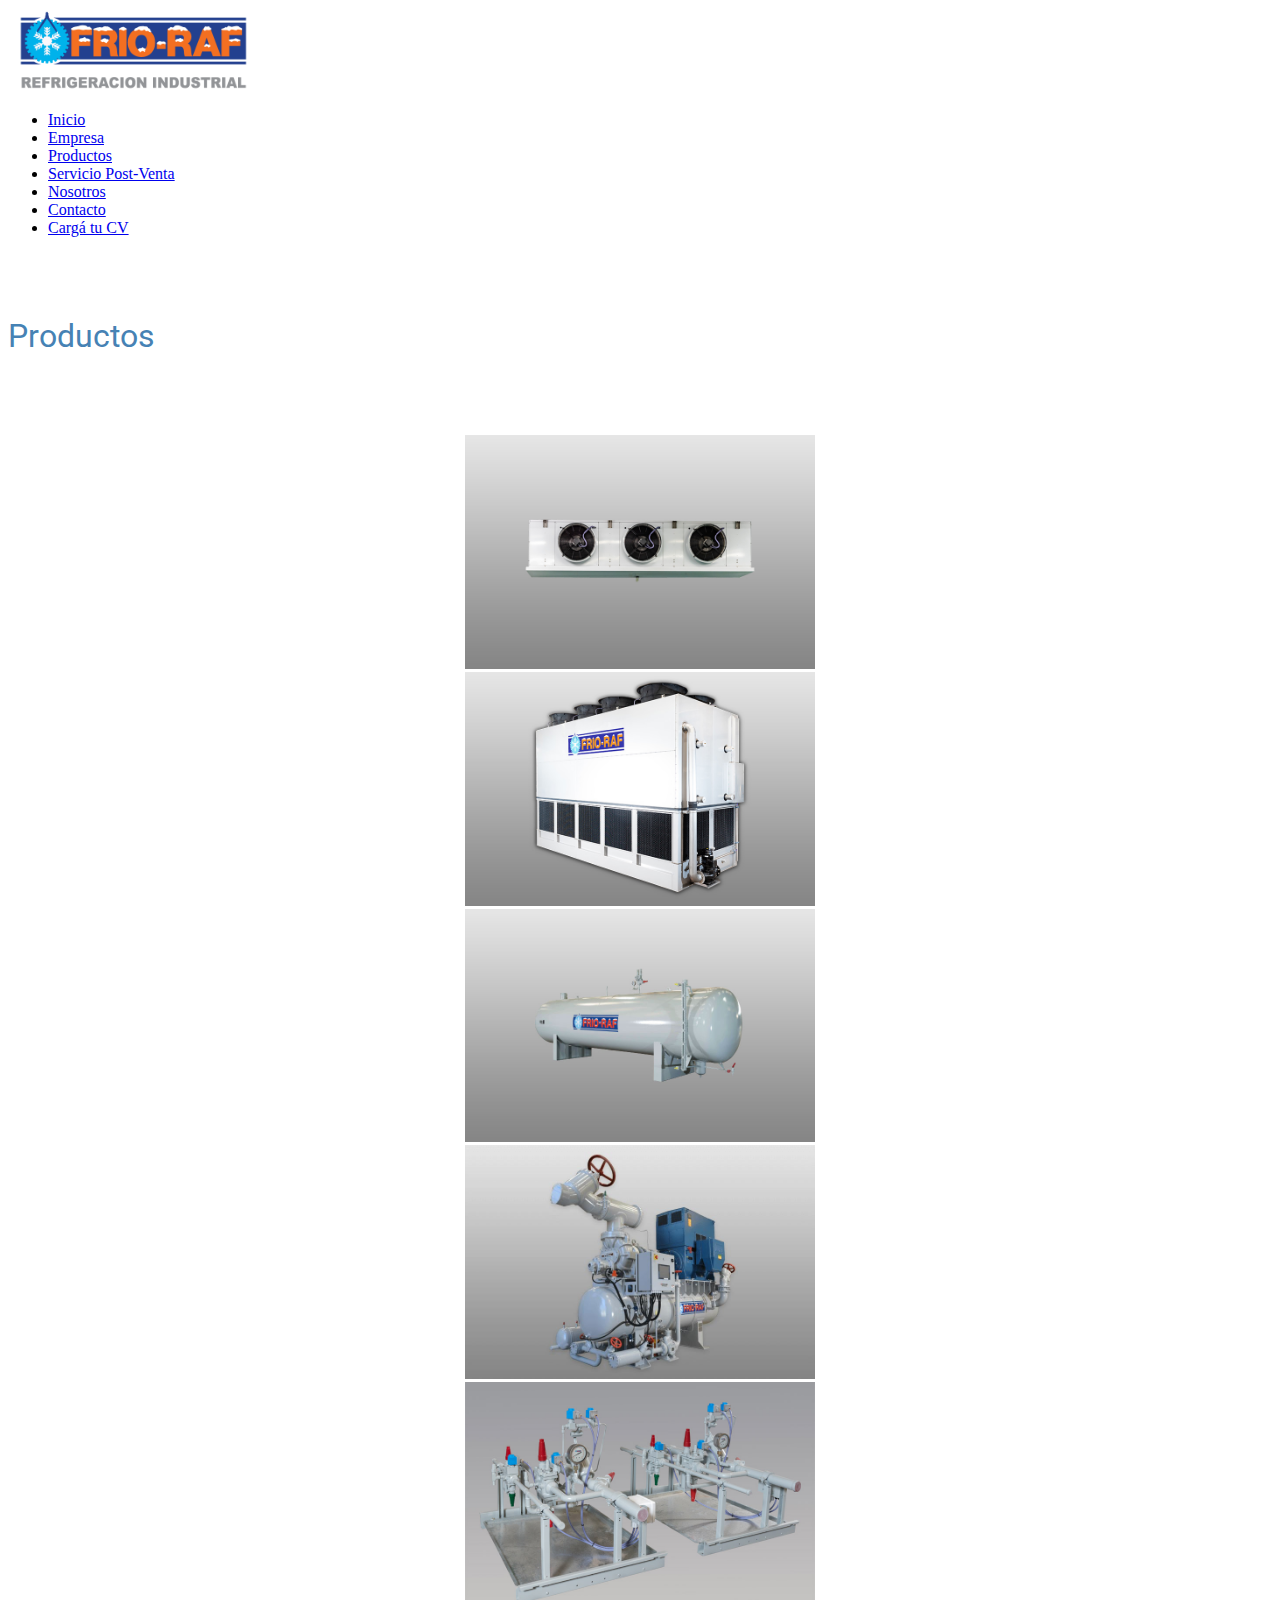
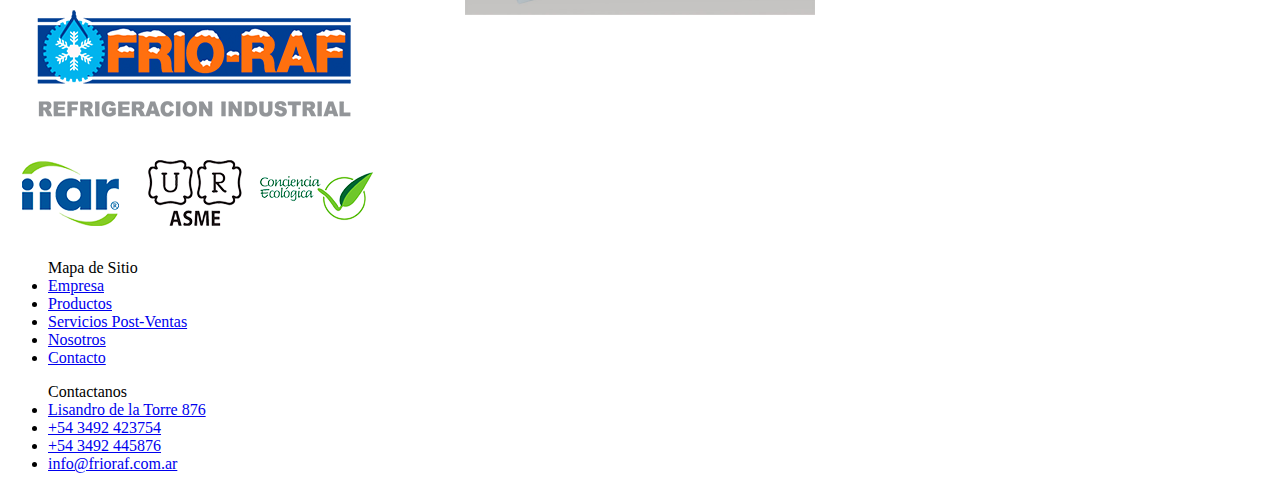
<file: Frio-Raf entregas/productos.html>
<!DOCTYPE html>
<html>

<head>
  <meta charset="UTF-8" />
  <meta name="viewport" content="width=device-width, initial-scale=1.0" />
  <title>FríoRaf - Refrigeración Industrial</title>
  <link rel="preconnect" href="https://fonts.googleapis.com">
  <link rel="preconnect" href="https://fonts.gstatic.com" crossorigin>
  <link
    href="https://fonts.googleapis.com/css2?family=Raleway:wght@200;500;800&family=Roboto:ital,wght@0,100;0,700;1,400&display=swap"
    rel="stylesheet">

  <!-- CSS only -->
  <link href="https://cdn.jsdelivr.net/npm/bootstrap@5.2.0/dist/css/bootstrap.min.css" rel="stylesheet"
    integrity="sha384-gH2yIJqKdNHPEq0n4Mqa/HGKIhSkIHeL5AyhkYV8i59U5AR6csBvApHHNl/vI1Bx" crossorigin="anonymous">

  <!--Link de CSS-->
  <link rel="stylesheet" href="estilos/estilos.css" />
</head>

<body>
  <header class="menu">
    <nav class="menu_nav">
      <div class="menu_div">
        <div class="imag"><img src="imagenes/logoprincipal.png" alt="FrioRaf - Refrigeración Industrial" width="250" />
        </div>
        <ul class="menu1">
          <li><a href="index.html">Inicio</a></li>
          <li><a href="empresa.html">Empresa</a></li>
          <li><a href="productos.html">Productos</a></li>
          <li><a href="serviciospostventas.html">Servicio Post-Venta</a></li>
          <li><a href="nosotros.html">Nosotros</a></li>
          <li><a href="contacto.html">Contacto</a></li>
          <li><a class="badge bg-danger" href="cargatucv.html">Cargá tu CV</a></li>
        </ul>
      </div>
    </nav>
  </header>
  <main>
    <h1 class="prod">Productos</h1>
    <div class="prod2">
      <div class="container">
        <div class="row">
          <div class="d-flex flex-row mb-3 justify-content-evenly mb-5">
            <div>
              <img class="icon" src="imagenes/Evap.jpg" class="rounded float-start " alt="Evaporador" />
            </div>

            <div>
              <img class="icon" src="imagenes/Condensador.jpg" class="rounded mx-auto" alt="Condensador evaporativo" />
            </div>

            <div>
              <img class="icon" src="imagenes/Recibidor.jpg" class="rounded float-end " alt="Recibidor de líquido" />
            </div>
          </div>
            <div class="d-flex flex-row mb-3 justify-content-evenly mb-5">

              <div>
                <img class="icon" src="imagenes/compresor.jpg" class="rounded float-start"
                  alt="Compresor a tornillos" />
              </div>

              <div>
                <img class="icon" src="imagenes/cuadro.jpg" class="rounded float-end " alt="Cuadro de válvulas" />
              </div>

            </div>
        </div>
      </div>
    </div>
  </main>
  <footer class="footer_index">
    <div><img class="logofr" src="imagenes/logo-footer.png" alt="logofrioraf" /></div>
    <div class="hijo">
      <div class="footer_mapa">
        <ul class="lista1">
          <span class="mapasitio">Mapa de Sitio</span>
          <li><a class="colum1" href="#">Empresa</a></li>
          <li><a class="colum1" href="#">Productos</a></li>
          <li><a class="colum1" href="#">Servicios Post-Ventas</a></li>
          <li><a class="colum1" href="#">Nosotros</a></li>
          <li><a class="colum1" href="#">Contacto</a></li>
        </ul>
      </div>

      <div class="footer_contacto">
        <ul class="lista2">
          <div>
            <span class="contactanos">Contactanos</span>
            <li><a class="colum2" href="#">Lisandro de la Torre 876</a></li>
            <li><a class="colum2" href="#">+54 3492 423754</a></li>
            <li><a class="colum2" href="#">+54 3492 445876</a></li>
            <li><a class="colum2" href="#">info@frioraf.com.ar</a></li>
          </div>
        </ul>
      </div>
    </div>
  </footer>

  <!-- JavaScript Bundle with Popper -->
  <script src="https://cdn.jsdelivr.net/npm/bootstrap@5.2.0/dist/js/bootstrap.bundle.min.js"
    integrity="sha384-A3rJD856KowSb7dwlZdYEkO39Gagi7vIsF0jrRAoQmDKKtQBHUuLZ9AsSv4jD4Xa" crossorigin="anonymous">
  </script>
</body>



</html>
</file>
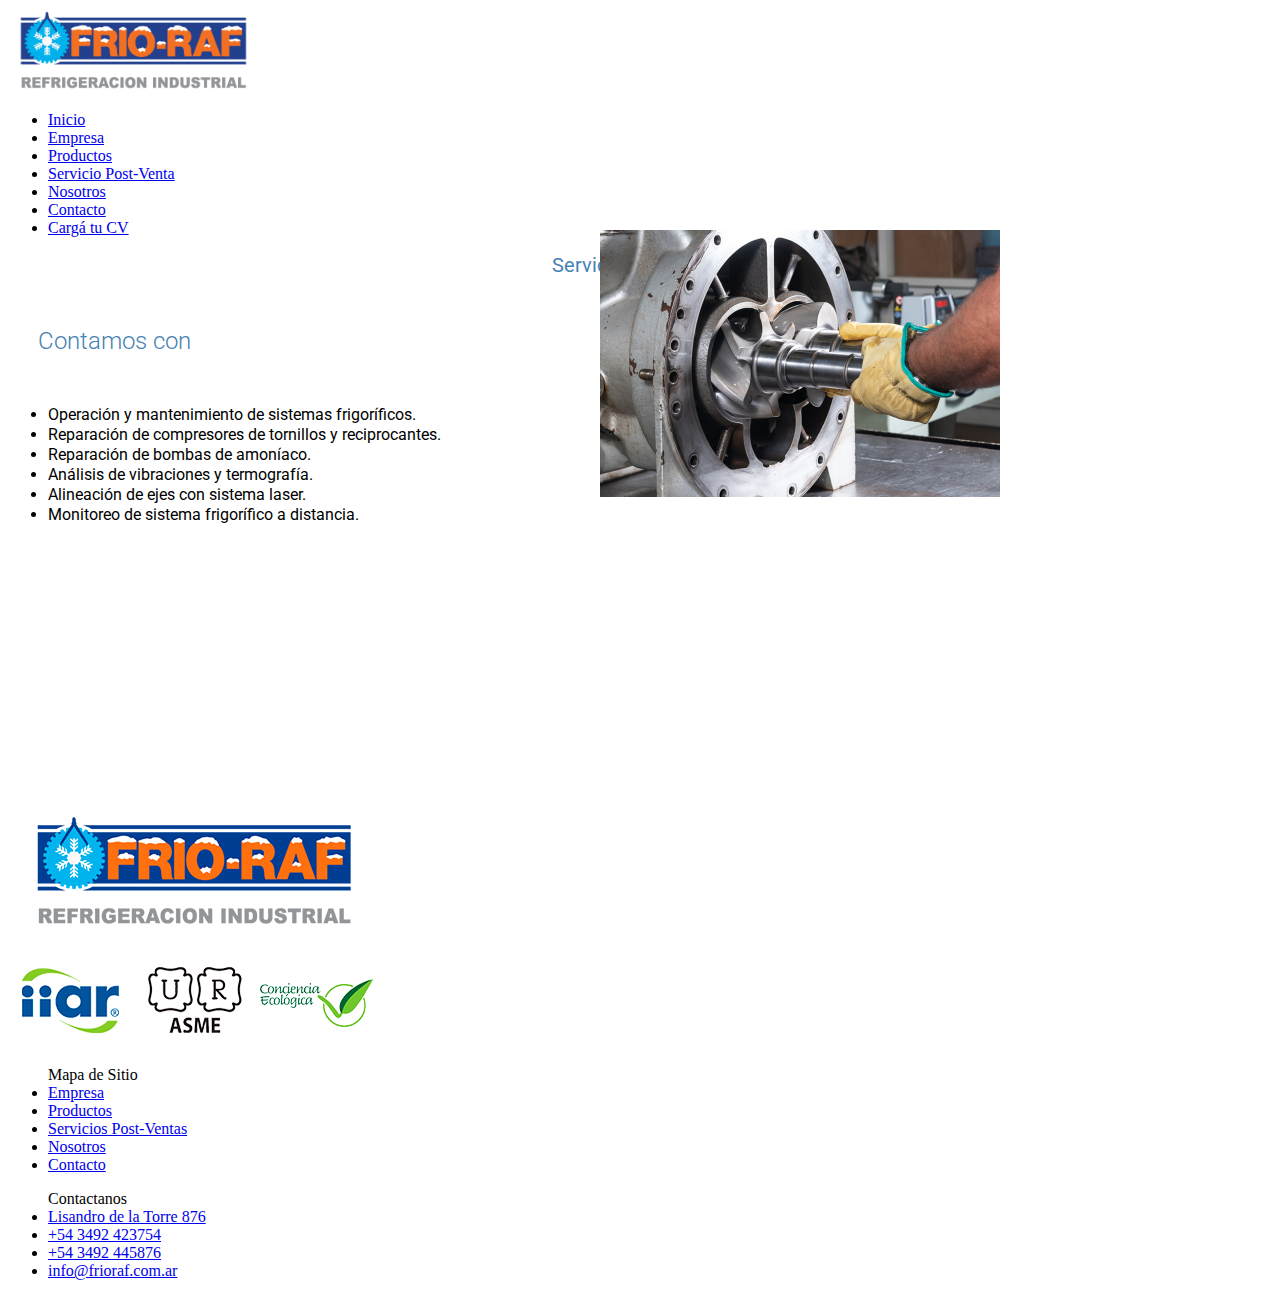
<file: Frio-Raf entregas/serviciospostventas.html>
<!DOCTYPE html>
<html>

<head>
    <meta charset="UTF-8" />
    <meta name="viewport" content="width=device-width, initial-scale=1.0"/>
    <title>FríoRaf - Refrigeración Industrial</title>
    <link rel="preconnect" href="https://fonts.googleapis.com">
  <link rel="preconnect" href="https://fonts.gstatic.com" crossorigin>
  <link
    href="https://fonts.googleapis.com/css2?family=Raleway:wght@200;500;800&family=Roboto:ital,wght@0,100;0,700;1,400&display=swap"
    rel="stylesheet">

     <!-- CSS only -->
     <link href="https://cdn.jsdelivr.net/npm/bootstrap@5.2.0/dist/css/bootstrap.min.css" rel="stylesheet"
     integrity="sha384-gH2yIJqKdNHPEq0n4Mqa/HGKIhSkIHeL5AyhkYV8i59U5AR6csBvApHHNl/vI1Bx" crossorigin="anonymous">

  <!--Link de CSS-->
  <link rel="stylesheet" href="estilos/estilos.css" />
</head>

<body>
    <header class="menu">
      <nav class="menu_nav">
        <div class="menu_div">
          <div class="imag"><img src="imagenes/logoprincipal.png" alt="FrioRaf - Refrigeración Industrial" width="250" />
          </div>
          <ul class="menu1">
            <li><a href="index.html">Inicio</a></li>
            <li><a href="empresa.html">Empresa</a></li>
            <li><a href="productos.html">Productos</a></li>
            <li><a href="serviciospostventas.html">Servicio Post-Venta</a></li>
            <li><a href="nosotros.html">Nosotros</a></li>
            <li><a href="contacto.html">Contacto</a></li>
            <li><a class="badge bg-danger" href="cargatucv.html">Cargá tu CV</a></li>
          </ul>
        </div>
      </nav>
    </header>
  
    <main>
      <h1 class="servicio">Servicio Post-Venta</h1>
      <h2 class="servicio2">Contamos con</h2>
      <div>
        <ul class="servlist">
          <li>Operación y mantenimiento de sistemas frigoríficos.</li>
          <li>Reparación de compresores de tornillos y reciprocantes.</li>
          <li>Reparación de bombas de amoníaco.</li>
          <li>Análisis de vibraciones y termografía.</li>
          <li>Alineación de ejes con sistema laser.</li>
          <li>Monitoreo de sistema frigorífico a distancia.</li>
        </ul>
      </div>
      <div><img class="post" src="imagenes/postventa.jpg" alt="Servicio Post-Venta" width="300"/></div>
    </main>
  
    <footer class="footer_index">
      <div><img class="logofr" src="imagenes/logo-footer.png" alt="logofrioraf" /></div>
      <div class="hijo">
        <div class="footer_mapa">
          <ul class="lista1">
            <span class="mapasitio">Mapa de Sitio</span>
            <li><a class="colum1" href="#">Empresa</a></li>
            <li><a class="colum1" href="#">Productos</a></li>
            <li><a class="colum1" href="#">Servicios Post-Ventas</a></li>
            <li><a class="colum1" href="#">Nosotros</a></li>
            <li><a class="colum1" href="#">Contacto</a></li>
          </ul>
        </div>
  
        <div class="footer_contacto">
          <ul class="lista2">
            <div>
              <span class="contactanos">Contactanos</span>
              <li><a class="colum2" href="#">Lisandro de la Torre 876</a></li>
              <li><a class="colum2" href="#">+54 3492 423754</a></li>
              <li><a class="colum2" href="#">+54 3492 445876</a></li>
              <li><a class="colum2" href="#">info@frioraf.com.ar</a></li>
            </div>
          </ul>
        </div>
      </div>
    </footer>
  <!-- JavaScript Bundle with Popper -->
  <script src="https://cdn.jsdelivr.net/npm/bootstrap@5.2.0/dist/js/bootstrap.bundle.min.js"
    integrity="sha384-A3rJD856KowSb7dwlZdYEkO39Gagi7vIsF0jrRAoQmDKKtQBHUuLZ9AsSv4jD4Xa" crossorigin="anonymous">
  </script>
  </body>
</html>
</file>
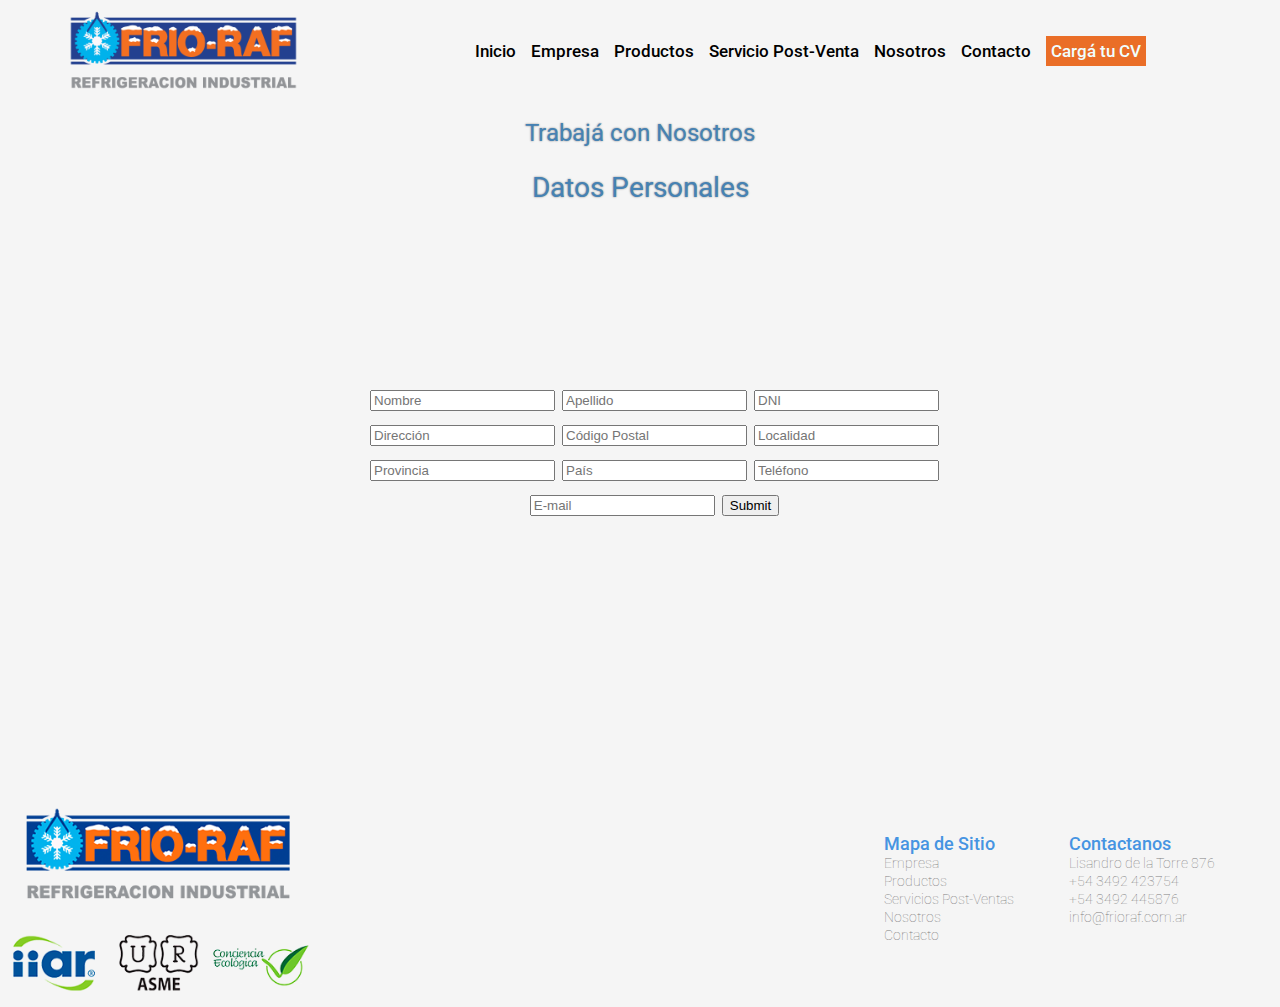
<file: Frio-Raf/carga_tucv.html>
<!DOCTYPE html>
<html>

<head>
  <meta charset="UTF-8" />
  <title>FríoRaf - Refrigeración Industrial</title>

  <link rel="preconnect" href="https://fonts.googleapis.com">
  <link rel="preconnect" href="https://fonts.gstatic.com" crossorigin>
  <link
    href="https://fonts.googleapis.com/css2?family=Raleway:wght@200;500;800&family=Roboto:ital,wght@0,100;0,700;1,400&display=swap"
    rel="stylesheet">


  <!--Link de CSS-->
  <link rel="stylesheet" href="estilos/estilos.css" />
</head>

<body>
  <header class="menu">
    <nav class="menu_nav">
      <div class="menu_div">
        <div class="imag"><img src="imagenes/logoprincipal.png" alt="FrioRaf - Refrigeración Industrial" width="250" />
        </div>
        <ul class="menu1">
          <li><a href="index.html">Inicio</a></li>
          <li><a href="empresa.html">Empresa</a></li>
          <li><a href="productos.html">Productos</a></li>
          <li><a href="servicios_postventas.html">Servicio Post-Venta</a></li>
          <li><a href="nostros.html">Nosotros</a></li>
          <li><a href="contacto.html">Contacto</a></li>
          <li><a class="cc" href="carga_tucv.html">Cargá tu CV</a></li>
        </ul>
      </div>
    </nav>
  </header>
  <main>
    <h1 class="menucarga">Trabajá con Nosotros</h1>
    <h2 class="menudatos">Datos Personales</h2>
    <form>
      <div class="planilla">
        <div class="planilla1">
          <input type="text" placeholder="Nombre" />
          <input type="text" placeholder="Apellido" />
          <input type="text" placeholder="DNI" />
        </div>
        <div class="planilla2">
        <input type="text" placeholder="Dirección" />
        <input type="text" placeholder="Código Postal" />
        <input type="text" placeholder="Localidad" />
        </div>
        <div class="planilla3">
          <input type="text" placeholder="Provincia" />
          <input type="text" placeholder="País" />
          <input type="text" placeholder="Teléfono" />
        </div>
        <input type="text" placeholder="E-mail" />
        <input type="submit" />
      </div>
    </form>
  </main>
  <footer class="footer_index">
    <div><img class="logofr" src="imagenes/logo-footer.png" alt="logofrioraf" /></div>
    <div class="hijo">
      <div class="footer_mapa">
        <ul class="lista1">
          <span class="mapasitio">Mapa de Sitio</span>
          <li><a class="colum1" href="#">Empresa</a></li>
          <li><a class="colum1" href="#">Productos</a></li>
          <li><a class="colum1" href="#">Servicios Post-Ventas</a></li>
          <li><a class="colum1" href="#">Nosotros</a></li>
          <li><a class="colum1" href="#">Contacto</a></li>
        </ul>
      </div>

      <div class="footer_contacto">
        <ul class="lista2">
          <div>
            <span class="contactanos">Contactanos</span>
            <li><a class="colum2" href="#">Lisandro de la Torre 876</a></li>
            <li><a class="colum2" href="#">+54 3492 423754</a></li>
            <li><a class="colum2" href="#">+54 3492 445876</a></li>
            <li><a class="colum2" href="#">info@frioraf.com.ar</a></li>
          </div>
        </ul>
      </div>
    </div>
  </footer>
</body>



</html>
</file>
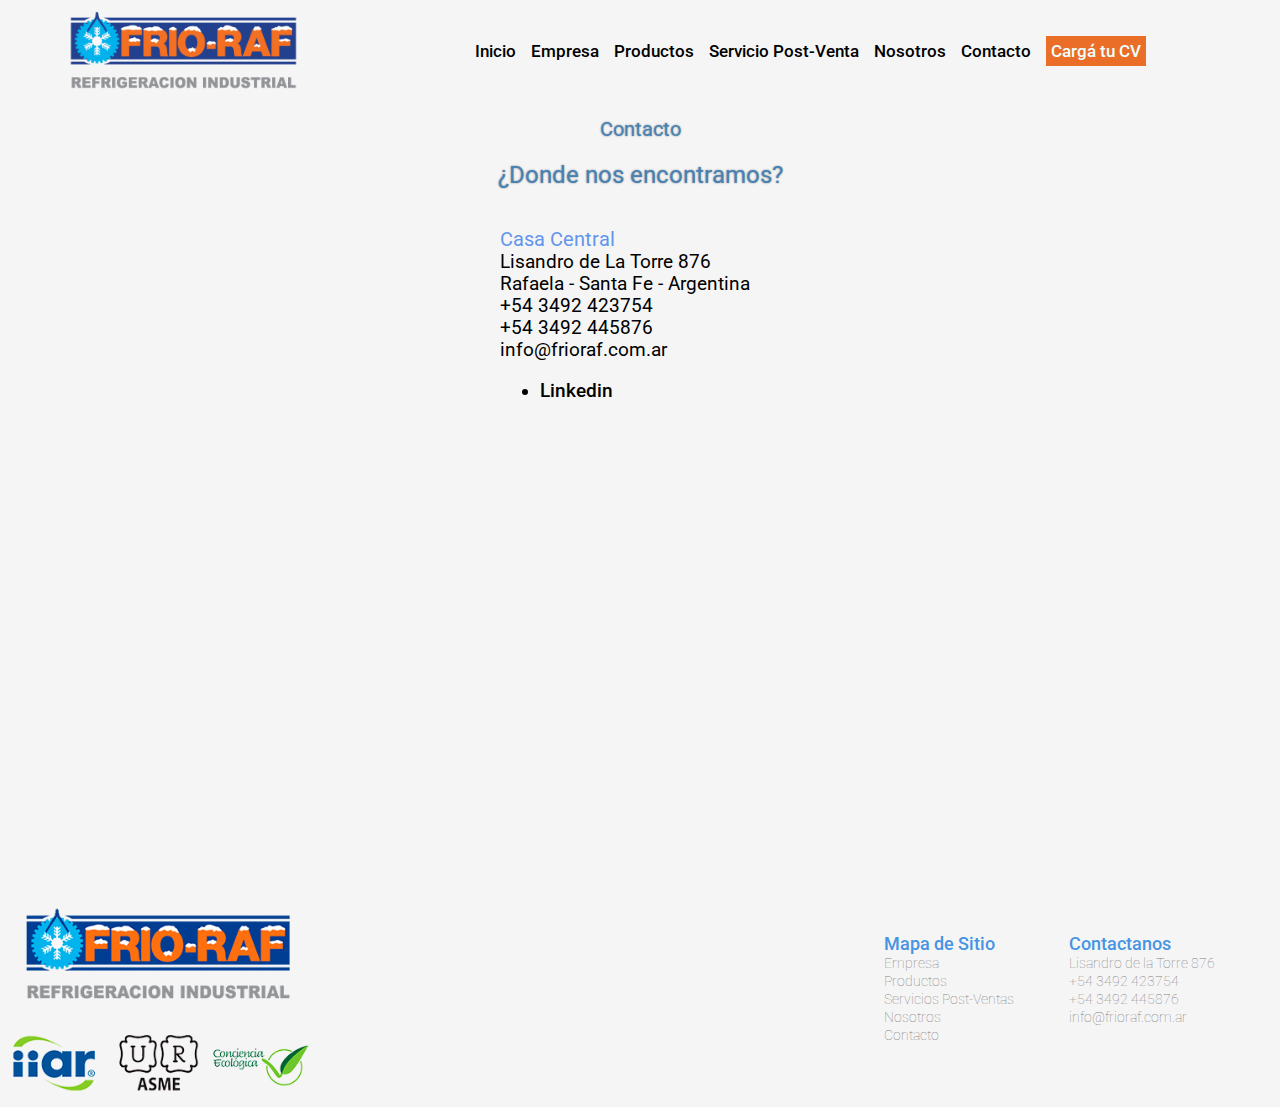
<file: Frio-Raf/contacto.html>
<!DOCTYPE html>
<html>

<head>
  <meta charset="UTF-8" />
  <title>FríoRaf - Refrigeración Industrial</title>

  <link rel="preconnect" href="https://fonts.googleapis.com">
  <link rel="preconnect" href="https://fonts.gstatic.com" crossorigin>
  <link
    href="https://fonts.googleapis.com/css2?family=Raleway:wght@200;500;800&family=Roboto:ital,wght@0,100;0,700;1,400&display=swap"
    rel="stylesheet">

  <!--Link de CSS-->
  <link rel="stylesheet" href="estilos/estilos.css" />
</head>

<body>
  <header class="menu">
    <nav class="menu_nav">
      <div class="menu_div">
        <div class="imag"><img src="imagenes/logoprincipal.png" alt="FrioRaf - Refrigeración Industrial" width="250" />
        </div>
        <ul class="menu1">
          <li><a href="index.html">Inicio</a></li>
          <li><a href="empresa.html">Empresa</a></li>
          <li><a href="productos.html">Productos</a></li>
          <li><a href="servicios_postventas.html">Servicio Post-Venta</a></li>
          <li><a href="nostros.html">Nosotros</a></li>
          <li><a href="contacto.html">Contacto</a></li>
          <li><a class="cc" href="carga_tucv.html">Cargá tu CV</a></li>
        </ul>
      </div>
    </nav>
  </header>
  <main>
    <h1 class="contacto1">Contacto</h1>
    <h2 class="contacto2">¿Donde nos encontramos?</h2>
    <h3 class="contacto3">
      <p class="casacen">
        <div class="casacentral">Casa Central</div>
        <div>Lisandro de La Torre 876</div>
        <div>Rafaela - Santa Fe - Argentina</div>
        <div>+54 3492 423754</div>
        <div>+54 3492 445876</div>
        <div>info@frioraf.com.ar</div>
        <div>
          <ul>
            <li>
              <a href="https://www.linkedin.com/" target="_blank">Linkedin</a>
            </li>
          </ul>
        </div>
        <div class="mapacontact">
         <iframe src="https://www.google.com/maps/embed?pb=!1m18!1m12!1m3!1d3411.1298904329733!2d-61.50283498472806!3d-31.24482739510114!2m3!1f0!2f0!3f0!3m2!1i1024!2i768!4f13.1!3m3!1m2!1s0x95caae17e241e191%3A0x51f4e9c875c44fac!2sLisandro%20de%20la%20Torre%20678%2C%20Rafaela%2C%20Santa%20Fe!5e0!3m2!1sen!2sar!4v1658180235355!5m2!1sen!2sar" width="400" height="300" style="border:0;" allowfullscreen="" loading="lazy" referrerpolicy="no-referrer-when-downgrade"></iframe>
        </div>
      </p>
    </h3>
  </main>
  <footer class="footer_index">
    <div><img class="logofr" src="imagenes/logo-footer.png" alt="logofrioraf" /></div>
    <div class="hijo">
      <div class="footer_mapa">
        <ul class="lista1">
          <span class="mapasitio">Mapa de Sitio</span>
          <li><a class="colum1" href="#">Empresa</a></li>
          <li><a class="colum1" href="#">Productos</a></li>
          <li><a class="colum1" href="#">Servicios Post-Ventas</a></li>
          <li><a class="colum1" href="#">Nosotros</a></li>
          <li><a class="colum1" href="#">Contacto</a></li>
        </ul>
      </div>

      <div class="footer_contacto">
        <ul class="lista2">
          <div>
            <span class="contactanos">Contactanos</span>
            <li><a class="colum2" href="#">Lisandro de la Torre 876</a></li>
            <li><a class="colum2" href="#">+54 3492 423754</a></li>
            <li><a class="colum2" href="#">+54 3492 445876</a></li>
            <li><a class="colum2" href="#">info@frioraf.com.ar</a></li>
          </div>
        </ul>
      </div>
    </div>
  </footer>

</body>



</html>
</file>
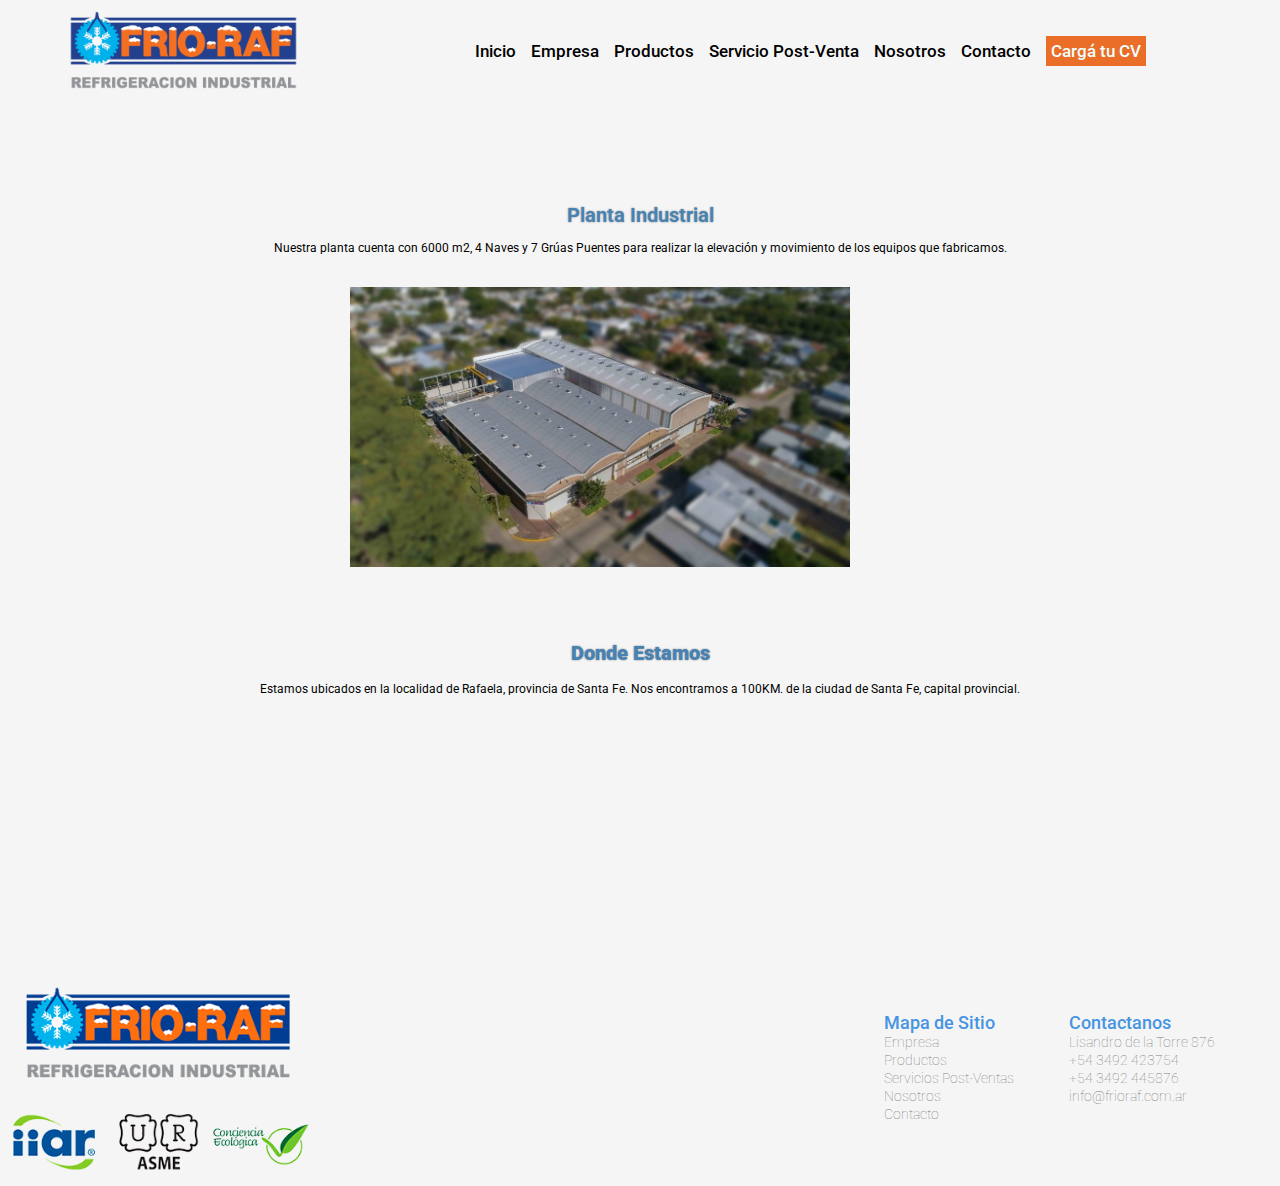
<file: Frio-Raf/empresa.html>
<!DOCTYPE html>
<html>

<head>
  <meta charset="UTF-8" />
  <title>FríoRaf - Refrigeración Industrial</title>

  <link rel="preconnect" href="https://fonts.googleapis.com">
  <link rel="preconnect" href="https://fonts.gstatic.com" crossorigin>
  <link
    href="https://fonts.googleapis.com/css2?family=Raleway:wght@200;500;800&family=Roboto:ital,wght@0,100;0,700;1,400&display=swap"
    rel="stylesheet">

  <!--Link de CSS-->
  <link rel="stylesheet" href="estilos/estilos.css" />
</head>

<body>
  <header class="menu">
    <nav class="menu_nav">
      <div class="menu_div">
        <div class="imag"><img src="imagenes/logoprincipal.png" alt="FrioRaf - Refrigeración Industrial" width="250" />
        </div>
        <ul class="menu1">
          <li><a href="index.html">Inicio</a></li>
          <li><a href="empresa.html">Empresa</a></li>
          <li><a href="productos.html">Productos</a></li>
          <li><a href="servicios_postventas.html">Servicio Post-Venta</a></li>
          <li><a href="nostros.html">Nosotros</a></li>
          <li><a href="contacto.html">Contacto</a></li>
          <li><a class="cc" href="carga_tucv.html">Cargá tu CV</a></li>
        </ul>
      </div>
    </nav>
  </header>
  <main>
    <section>
     <div class="plantaindus"> 
      <h1 class="empresa1">Planta Industrial</h1>
      <p class="p1e">Nuestra planta cuenta con 6000 m2, 4 Naves y 7 Grúas Puentes para realizar la elevación y movimiento de los
        equipos
        que fabricamos.</p>
        <img class="imagenplanta" src="imagenes/planta.jpg" alt="Planta Industrial" />
     </div>
     <div class="dondeestamos">
      <h2 class="empresa2">Donde Estamos</h2>
      <p class="p2e">Estamos ubicados en la localidad de Rafaela, provincia de Santa Fe.
        Nos encontramos a 100KM. de la ciudad de Santa Fe, capital provincial.</p>
     </div>
    </section>
  </main>
  <footer class="footer_index">
    <div><img class="logofr" src="imagenes/logo-footer.png" alt="logofrioraf" /></div>
    <div class="hijo">
      <div class="footer_mapa">
        <ul class="lista1">
          <span class="mapasitio">Mapa de Sitio</span>
          <li><a class="colum1" href="#">Empresa</a></li>
          <li><a class="colum1" href="#">Productos</a></li>
          <li><a class="colum1" href="#">Servicios Post-Ventas</a></li>
          <li><a class="colum1" href="#">Nosotros</a></li>
          <li><a class="colum1" href="#">Contacto</a></li>
        </ul>
      </div>

      <div class="footer_contacto">
        <ul class="lista2">
          <div>
            <span class="contactanos">Contactanos</span>
            <li><a class="colum2" href="#">Lisandro de la Torre 876</a></li>
            <li><a class="colum2" href="#">+54 3492 423754</a></li>
            <li><a class="colum2" href="#">+54 3492 445876</a></li>
            <li><a class="colum2" href="#">info@frioraf.com.ar</a></li>
          </div>
        </ul>
      </div>
    </div>
  </footer>
</body>



</html>
</file>
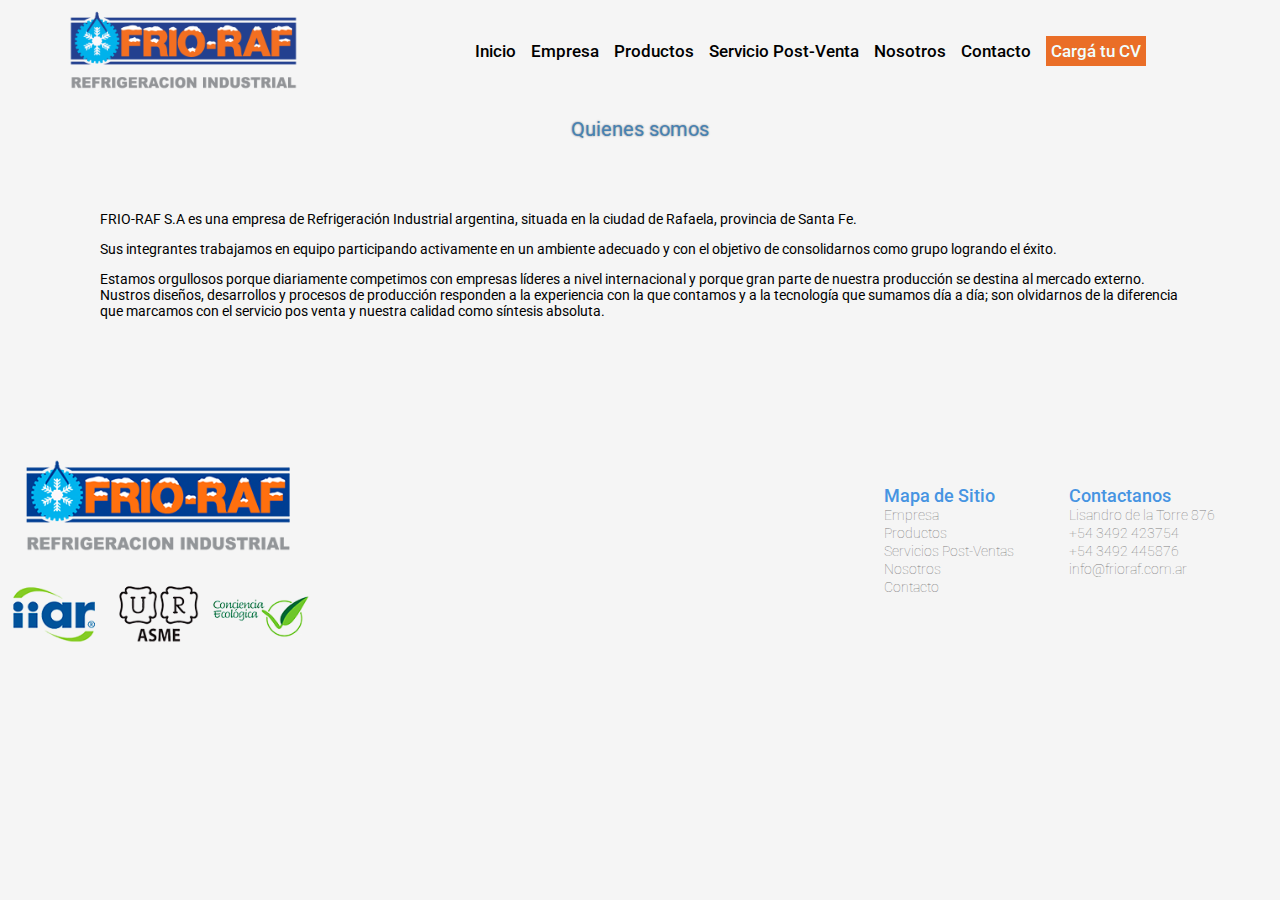
<file: Frio-Raf/nostros.html>
<!DOCTYPE html>
<html>

<head>
  <meta charset="UTF-8" />
  <title>FríoRaf - Refrigeración Industrial</title>

  <link rel="preconnect" href="https://fonts.googleapis.com">
  <link rel="preconnect" href="https://fonts.gstatic.com" crossorigin>
  <link
    href="https://fonts.googleapis.com/css2?family=Raleway:wght@200;500;800&family=Roboto:ital,wght@0,100;0,700;1,400&display=swap"
    rel="stylesheet">

  <!--Link de CSS-->
  <link rel="stylesheet" href="estilos/estilos.css" />
</head>

<body>
  <header class="menu">
    <nav class="menu_nav">
      <div class="menu_div">
        <div class="imag"><img src="imagenes/logoprincipal.png" alt="FrioRaf - Refrigeración Industrial" width="250" />
        </div>
        <ul class="menu1">
          <li><a href="index.html">Inicio</a></li>
          <li><a href="empresa.html">Empresa</a></li>
          <li><a href="productos.html">Productos</a></li>
          <li><a href="servicios_postventas.html">Servicio Post-Venta</a></li>
          <li><a href="nostros.html">Nosotros</a></li>
          <li><a href="contacto.html">Contacto</a></li>
          <li><a class="cc" href="carga_tucv.html">Cargá tu CV</a></li>
        </ul>
      </div>
    </nav>
  </header>
  <main>
   <h1 class="titulo1n">Quienes somos</h1>
    <div class="titulosn">
    <div class="titulo2n">FRIO-RAF S.A es una empresa de Refrigeración Industrial argentina, situada en la ciudad de Rafaela, provincia de
      Santa Fe.</div>
    <div>
      <p class="titulo3n">Sus integrantes trabajamos en equipo participando activamente en un ambiente adecuado y con el objetivo de
        consolidarnos como grupo logrando el éxito.
    </div>

    <div class="titulo4n">Estamos orgullosos porque diariamente competimos con empresas líderes a nivel internacional y porque gran parte
      de nuestra producción se destina al mercado externo.</div>

    <div class="titulo5n">Nustros diseños, desarrollos y procesos de producción responden a la experiencia con la que contamos y a la
      tecnología que sumamos día a día; son olvidarnos de la diferencia que marcamos con el servicio pos venta y nuestra
      calidad como síntesis absoluta.</div>
    </p>
    </div>
  </main>
  <footer class="footer_index">
    <div><img class="logofr" src="imagenes/logo-footer.png" alt="logofrioraf" /></div>
    <div class="hijo">
      <div class="footer_mapa">
        <ul class="lista1">
          <span class="mapasitio">Mapa de Sitio</span>
          <li><a class="colum1" href="#">Empresa</a></li>
          <li><a class="colum1" href="#">Productos</a></li>
          <li><a class="colum1" href="#">Servicios Post-Ventas</a></li>
          <li><a class="colum1" href="#">Nosotros</a></li>
          <li><a class="colum1" href="#">Contacto</a></li>
        </ul>
      </div>

      <div class="footer_contacto">
        <ul class="lista2">
          <div>
            <span class="contactanos">Contactanos</span>
            <li><a class="colum2" href="#">Lisandro de la Torre 876</a></li>
            <li><a class="colum2" href="#">+54 3492 423754</a></li>
            <li><a class="colum2" href="#">+54 3492 445876</a></li>
            <li><a class="colum2" href="#">info@frioraf.com.ar</a></li>
          </div>
        </ul>
      </div>
    </div>
  </footer>

</body>



</html>
</file>
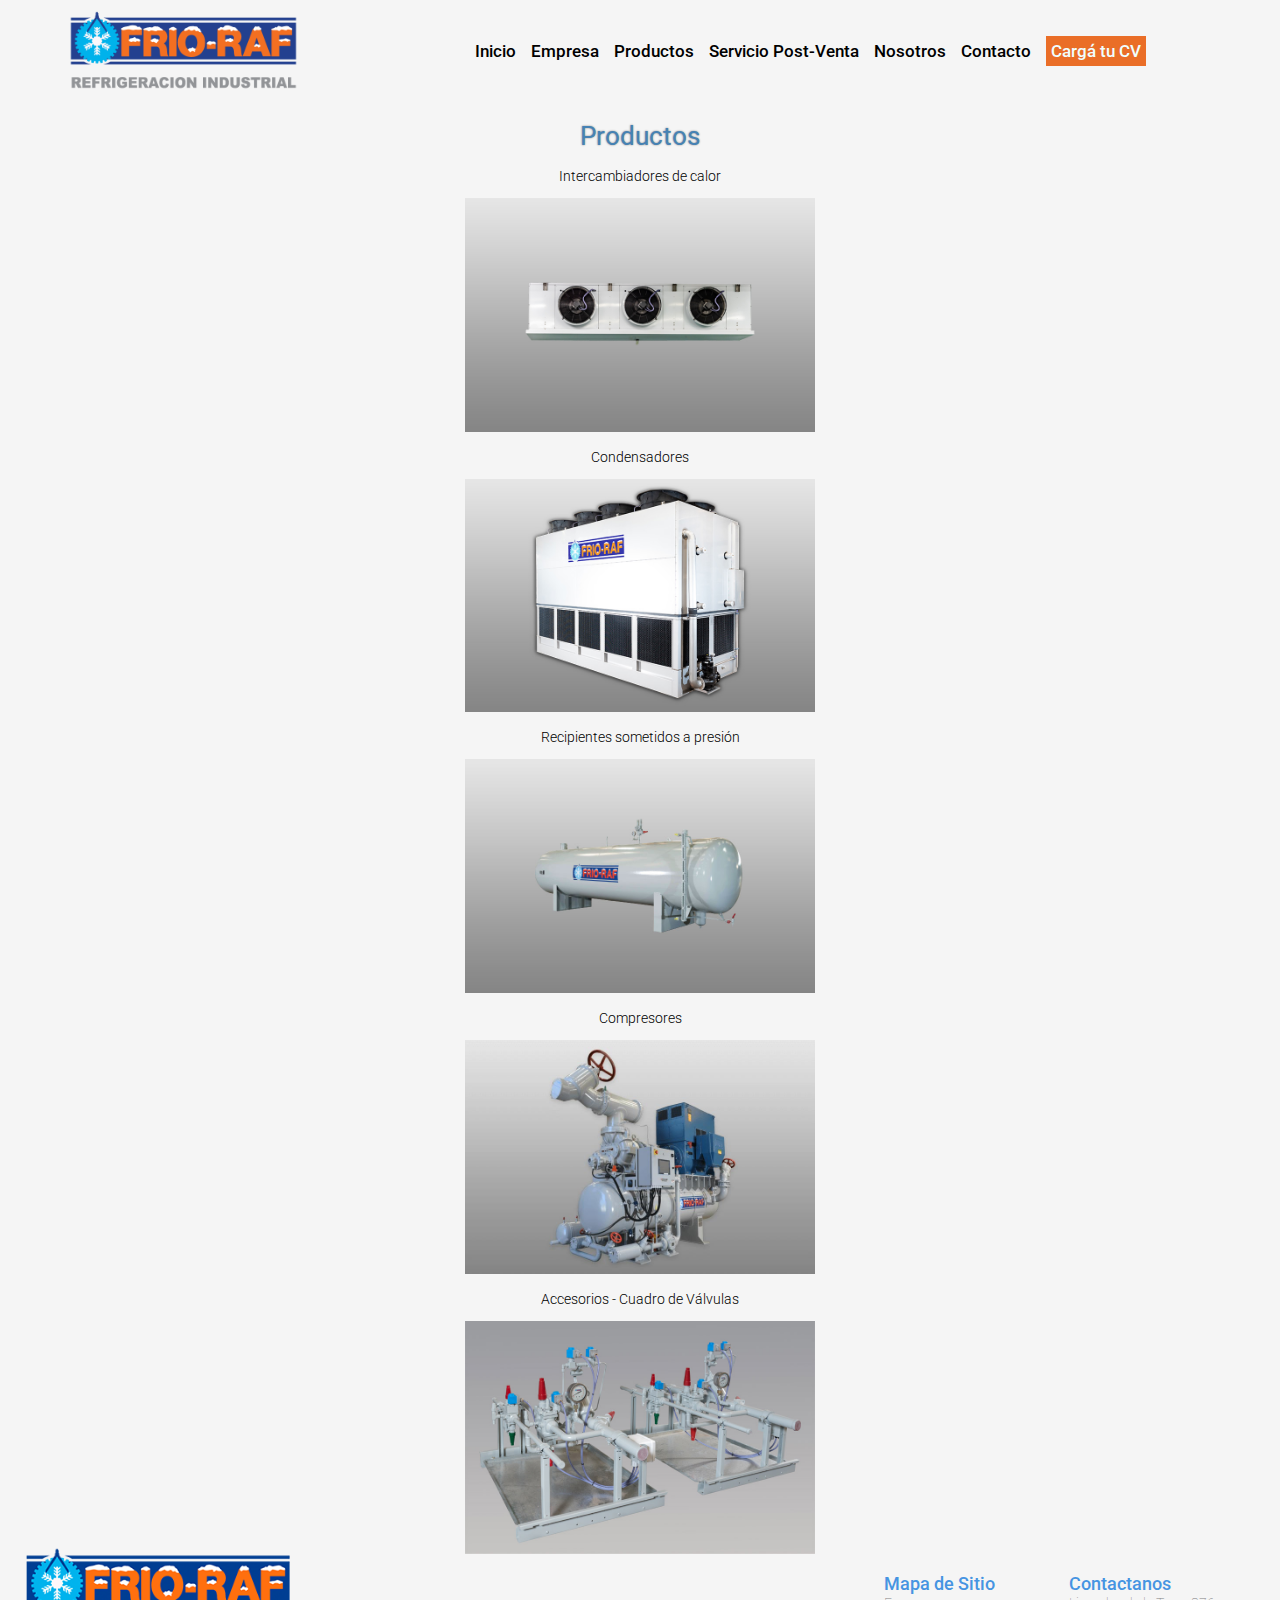
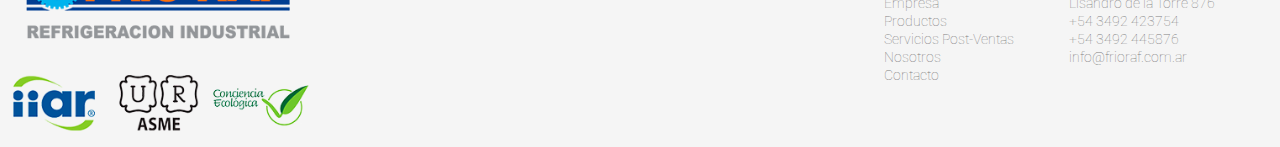
<file: Frio-Raf/productos.html>
<!DOCTYPE html>
<html>

<head>
  <meta charset="UTF-8" />
  <title>FríoRaf - Refrigeración Industrial</title>

  <link rel="preconnect" href="https://fonts.googleapis.com">
  <link rel="preconnect" href="https://fonts.gstatic.com" crossorigin>
  <link
    href="https://fonts.googleapis.com/css2?family=Raleway:wght@200;500;800&family=Roboto:ital,wght@0,100;0,700;1,400&display=swap"
    rel="stylesheet">


  <!--Link de CSS-->
  <link rel="stylesheet" href="estilos/estilos.css" />
</head>

<body>
  <header class="menu">
    <nav class="menu_nav">
      <div class="menu_div">
        <div class="imag"><img src="imagenes/logoprincipal.png" alt="FrioRaf - Refrigeración Industrial" width="250" />
        </div>
        <ul class="menu1">
          <li><a href="index.html">Inicio</a></li>
          <li><a href="empresa.html">Empresa</a></li>
          <li><a href="productos.html">Productos</a></li>
          <li><a href="servicios_postventas.html">Servicio Post-Venta</a></li>
          <li><a href="nostros.html">Nosotros</a></li>
          <li><a href="contacto.html">Contacto</a></li>
          <li><a class="cc" href="carga_tucv.html">Cargá tu CV</a></li>
        </ul>
      </div>
    </nav>
  </header>
  <main>
    <h1 class="prod">Productos</h1>
    <div class="prod2">
      <p>Intercambiadores de calor</p>
      <div>
        <img class="icon" src="imagenes/Evap.jpg" alt="Evaporador" />
      </div>
      <p>Condensadores</p>
      <div>
        <img class="icon"
          src="imagenes/Condensador.jpg" alt="Condensador evaporativo" />
      </div>
      <p>Recipientes sometidos a presión</p>
      <div>
        <img class="icon" src="imagenes/Recibidor.jpg" alt="Recibidor de líquido" />
      </div>
      <p>Compresores</p>
      <div>
        <img class="icon" src="imagenes/compresor.jpg" alt="Compresor a tornillos" />
      </div>
      <p>Accesorios - Cuadro de Válvulas</p>
      <div>
        <img class="icon" src="imagenes/cuadro.jpg" alt="Cuadro de válvulas" />
      </div>
    </div>
  </main>
  <footer class="footer_index">
    <div><img class="logofr" src="imagenes/logo-footer.png" alt="logofrioraf" /></div>
    <div class="hijo">
      <div class="footer_mapa">
        <ul class="lista1">
          <span class="mapasitio">Mapa de Sitio</span>
          <li><a class="colum1" href="#">Empresa</a></li>
          <li><a class="colum1" href="#">Productos</a></li>
          <li><a class="colum1" href="#">Servicios Post-Ventas</a></li>
          <li><a class="colum1" href="#">Nosotros</a></li>
          <li><a class="colum1" href="#">Contacto</a></li>
        </ul>
      </div>

      <div class="footer_contacto">
        <ul class="lista2">
          <div>
            <span class="contactanos">Contactanos</span>
            <li><a class="colum2" href="#">Lisandro de la Torre 876</a></li>
            <li><a class="colum2" href="#">+54 3492 423754</a></li>
            <li><a class="colum2" href="#">+54 3492 445876</a></li>
            <li><a class="colum2" href="#">info@frioraf.com.ar</a></li>
          </div>
        </ul>
      </div>
    </div>
  </footer>
</body>



</html>
</file>
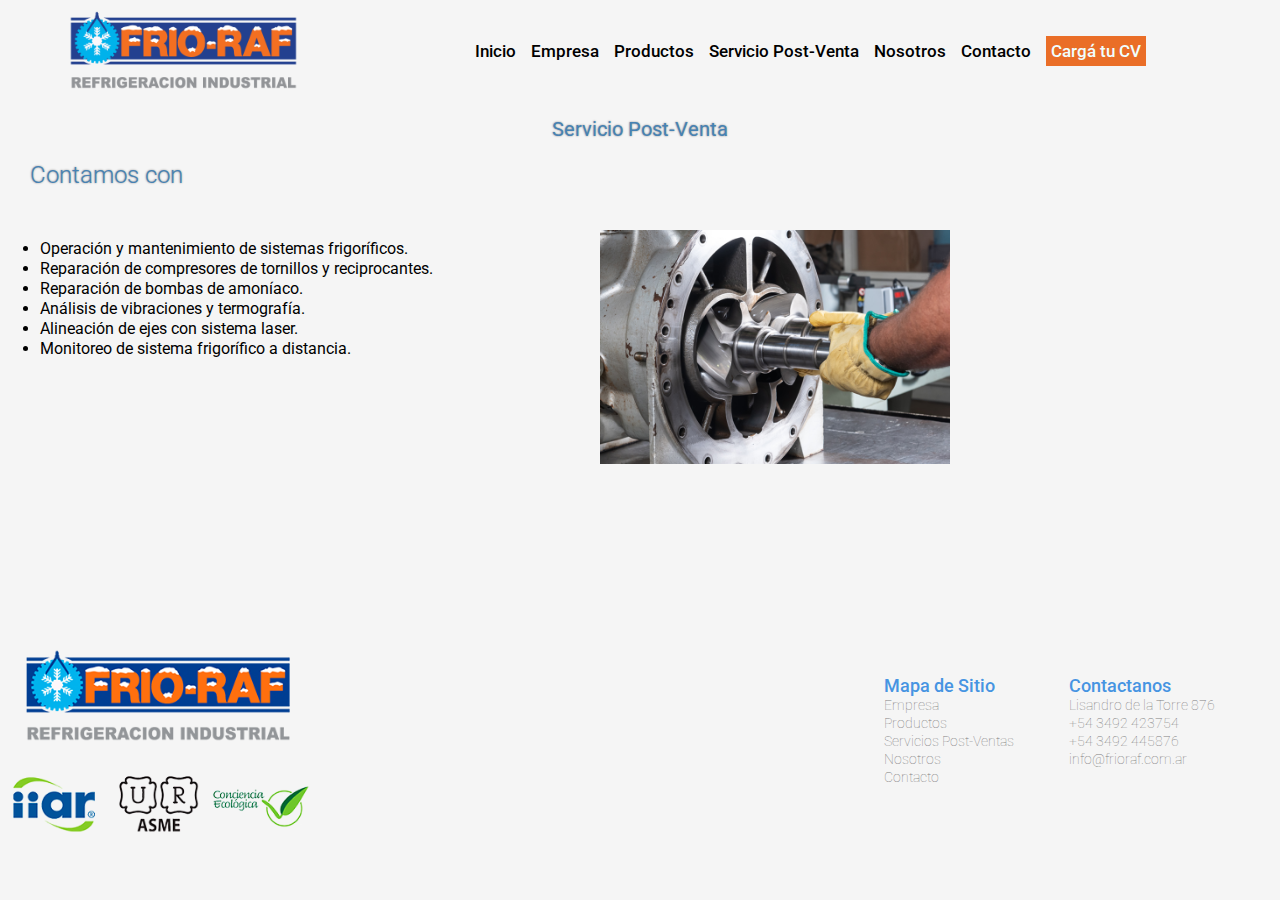
<file: Frio-Raf/servicios_postventas.html>
<!DOCTYPE html>
<html>

<head>
  <meta charset="UTF-8" />
  <title>FríoRaf - Refrigeración Industrial</title>

  <link rel="preconnect" href="https://fonts.googleapis.com">
  <link rel="preconnect" href="https://fonts.gstatic.com" crossorigin>
  <link
    href="https://fonts.googleapis.com/css2?family=Raleway:wght@200;500;800&family=Roboto:ital,wght@0,100;0,700;1,400&display=swap"
    rel="stylesheet">


  <!--Link de CSS-->
  <link rel="stylesheet" href="estilos/estilos.css" />
</head>

<body>
  <header class="menu">
    <nav class="menu_nav">
      <div class="menu_div">
        <div class="imag"><img src="imagenes/logoprincipal.png" alt="FrioRaf - Refrigeración Industrial" width="250" />
        </div>
        <ul class="menu1">
          <li><a href="index.html">Inicio</a></li>
          <li><a href="empresa.html">Empresa</a></li>
          <li><a href="productos.html">Productos</a></li>
          <li><a href="servicios_postventas.html">Servicio Post-Venta</a></li>
          <li><a href="nostros.html">Nosotros</a></li>
          <li><a href="contacto.html">Contacto</a></li>
          <li><a class="cc" href="carga_tucv.html">Cargá tu CV</a></li>
        </ul>
      </div>
    </nav>
  </header>

  <main>
    <h1 class="servicio">Servicio Post-Venta</h1>
    <h2 class="servicio2">Contamos con</h2>
    <div>
      <ul class="servlist">
        <li>Operación y mantenimiento de sistemas frigoríficos.</li>
        <li>Reparación de compresores de tornillos y reciprocantes.</li>
        <li>Reparación de bombas de amoníaco.</li>
        <li>Análisis de vibraciones y termografía.</li>
        <li>Alineación de ejes con sistema laser.</li>
        <li>Monitoreo de sistema frigorífico a distancia.</li>
      </ul>
    </div>
    <div><img class="post" src="imagenes/postventa.jpg" alt="Servicio Post-Venta" width="300"/></div>
  </main>

  <footer class="footer_index">
    <div><img class="logofr" src="imagenes/logo-footer.png" alt="logofrioraf" /></div>
    <div class="hijo">
      <div class="footer_mapa">
        <ul class="lista1">
          <span class="mapasitio">Mapa de Sitio</span>
          <li><a class="colum1" href="#">Empresa</a></li>
          <li><a class="colum1" href="#">Productos</a></li>
          <li><a class="colum1" href="#">Servicios Post-Ventas</a></li>
          <li><a class="colum1" href="#">Nosotros</a></li>
          <li><a class="colum1" href="#">Contacto</a></li>
        </ul>
      </div>

      <div class="footer_contacto">
        <ul class="lista2">
          <div>
            <span class="contactanos">Contactanos</span>
            <li><a class="colum2" href="#">Lisandro de la Torre 876</a></li>
            <li><a class="colum2" href="#">+54 3492 423754</a></li>
            <li><a class="colum2" href="#">+54 3492 445876</a></li>
            <li><a class="colum2" href="#">info@frioraf.com.ar</a></li>
          </div>
        </ul>
      </div>
    </div>
  </footer>

</body>



</html>
</file>
<file: Frio-Raf entregas/estilos.css>
body {
  background-color: whitesmoke;
  padding: 0;
  margin: 0; }
  body mapa {
    color: dodgerblue;
    font-size: 16px;
    font-family: 'Roboto', sans-serif; }
  body .mapa1 {
    display: flex;
    justify-content: center;
    align-items: center;
    margin-top: 30px;
    margin-bottom: 40px;
    width: 100%; }
  body .menu {
    background-color: whitesmoke;
    background-image: linear-gradient(gray, white); }
  body .menu_div {
    display: flex;
    align-items: center;
    justify-content: center; }
  body .menu1 {
    width: 100%;
    list-style: none;
    display: flex;
    flex: auto;
    justify-content: center;
    font-size: 17px; }
  body .menu1 a {
    font-weight: 800px; }
  body .menu1:hover {
    color: steelblue; }
  body .imag {
    padding: 8px;
    margin-left: 50px; }
  body .seccion1 {
    background-image: url(http://frioraf.com/wp-content/uploads/2020/07/banner1920x700_4.jpg);
    background-size: cover;
    background-repeat: no-repeat;
    border: 1px solid white;
    display: flex;
    justify-content: center; }
  body .seccion1_1 {
    margin-top: 180px;
    margin-bottom: 180px; }
  body .seccion2 {
    padding: 10px;
    margin-left: 0; }
  body .seccion3 {
    font-family: 'Roboto', sans-serif;
    color: grey; }
  body .titulo2 {
    text-align: center; }
  body .fotos {
    text-align: center;
    width: 99%; }
  body h1 {
    color: white;
    text-align: center;
    font-size: 26px;
    font-family: 'Roboto', sans-serif;
    font-weight: 600;
    text-shadow: 0 0 2px gray; }
  body h2 {
    color: white;
    text-align: center;
    font-size: 32px;
    font-family: 'Roboto', sans-serif;
    font-weight: 900;
    text-decoration: solid;
    text-shadow: 0 0 2px gray; }
  body h4 {
    font-size: 20px;
    font-family: 'Roboto', sans-serif;
    color: steelblue;
    text-decoration: none;
    font-weight: 400; }
  body .cc {
    background-color: #ea6e27;
    color: azure;
    padding: 5px;
    text-decoration: none; }
  body a {
    text-decoration: none;
    margin-right: 15px;
    font-family: 'Roboto', sans-serif;
    color: black;
    font-weight: 500; }
  body .ps {
    display: flex;
    justify-content: space-evenly;
    column-gap: 30px;
    row-gap: 90px;
    font-size: 15px;
    width: 100%; }
  body .p1 {
    text-align: center;
    color: #333333;
    font-family: 'Roboto', sans-serif;
    font-weight: 500;
    border: 1px solid white;
    flex: 1;
    padding: 20px;
    background-color: white;
    margin-left: 20px; }
  body .p2 {
    text-align: center;
    color: #333333;
    font-family: 'Roboto', sans-serif;
    font-weight: 500;
    border: 1px solid white;
    flex: 1;
    padding: 20px;
    background-color: white; }
  body .p3 {
    text-align: center;
    color: #333333;
    font-family: 'Roboto', sans-serif;
    font-weight: 500;
    border: 1px solid white;
    flex: 1;
    padding: 20px;
    background-color: white;
    margin-right: 20px; }
  body .mapa1 {
    display: flex;
    justify-content: center;
    align-items: center;
    margin-top: 30px;
    margin-bottom: 40px;
    width: 100%; }
  body .contact {
    color: dodgerblue;
    font-size: 16px;
    font-family: 'Roboto', sans-serif; }
  body .lista1 {
    list-style: none; }
  body .colum1 {
    color: gray;
    font-family: 'Roboto', sans-serif;
    font-size: 14px;
    font-weight: 100; }
  body .lista2 {
    list-style: none;
    margin-right: 50px; }
  body .colum2 {
    color: gray;
    font-family: 'Roboto', sans-serif;
    font-size: 14px;
    font-weight: 100; }
  body .logofr {
    width: 100%; }
  body .footer_index {
    display: flex; }
  body .hijo {
    display: flex;
    flex: 1;
    justify-content: flex-end; }
  body .mapasitio {
    font-size: 18px;
    font-family: 'Roboto', sans-serif;
    padding-bottom: 10px;
    font-weight: 500;
    color: #4694e2; }
  body .contactanos {
    font-size: 18px;
    font-family: 'Roboto', sans-serif;
    font-weight: 500;
    color: #4694e2; }
</file>
<file: Frio-Raf entregas/estilos/estilos.css>
/* ESTILOS INDEX */

/*.menu {
    background-color: whitesmoke;
    background-image: linear-gradient(gray, white);
}

.menu_div {
    display: flex;
    align-items: center;
    justify-content: center;
}

.menu1 {
    width: 100%;
    list-style: none;
    display: flex;
    flex: auto;
    justify-content: center;
    font-size: 17px;
}

.menu1 a {
    font-weight: 800px;

}

.menu1:hover {
    color: steelblue;
}
.imag {
    padding: 8px;
    margin-left: 50px;
}

.seccion1 {
    background-image: url(http://frioraf.com/wp-content/uploads/2020/07/banner1920x700_4.jpg);
    background-size: cover;
    background-repeat: no-repeat;
    border: 1px solid white;
    display: flex;
    justify-content: center; 
}

.seccion1_1 {
    margin-top: 180px;
    margin-bottom: 180px;
    
}


.seccion2 {
    padding: 10px;
    margin-left: 0;
}

.seccion3 {
    font-family: 'Roboto', sans-serif;
    color:grey;

}

.titulo2 {
    text-align: center;
}

.fotos {
    text-align: center;
    width: 99%;
    
}

h1 {
    color: rgb(255, 255, 255);
    text-align: center;
    font-size: 26px;
    font-family: 'Roboto', sans-serif;
    font-weight: 600;
    text-shadow: 0 0 2px gray;
    

}


h2 {
    color: rgb(255, 255, 255);
    text-align: center;
    font-size: 32px;
    font-family: 'Roboto', sans-serif;
    font-weight: 900;
    text-decoration: solid;
    text-shadow: 0 0 2px gray;
    
}


h4 {
    font-size: 20px;
    font-family: 'Roboto', sans-serif;
    color: steelblue;
    text-decoration: none;
    font-weight: 400;

}

.cc {
    background-color: rgb(234, 110, 39);
    color: azure;
    padding: 5px;
    text-decoration: none;
}

a {
    text-decoration: none;
    margin-right: 15px;
    font-family: 'Roboto', sans-serif;
    color: black;
    font-weight: 500;
}

/*body {
    background-color: whitesmoke;
    padding: 0;
    margin: 0;

}

.ps {
    display: flex;
    justify-content: space-evenly;
    column-gap: 30px;
    row-gap: 90px;
    font-size: 15px;
    width: 100%;
}

.p1 {
    text-align: center;
    color: #333333;
    font-family: 'Roboto', sans-serif;
    font-weight: 500;
    border: 1px solid white;
    flex: 1;
    padding: 20px;
    background-color: white;
    margin-left: 20px;

}

.p2 {
    text-align: center;
    color: #333333;
    font-family: 'Roboto', sans-serif;
    font-weight: 500;
    border: 1px solid white;
    flex: 1;
    padding: 20px;
    background-color: white;
}

.p3 {
    text-align: center;
    color: #333333;
    font-family: 'Roboto', sans-serif;
    font-weight: 500;
    border: 1px solid white;
    flex: 1;
    padding: 20px;
    background-color: white;
    margin-right: 20px;
}

.mapa1 {
    display: flex;
    justify-content: center;
    align-items: center;
    margin-top: 30px;
    margin-bottom: 40px;
    width: 100%;

}

/*.mapa {
    color: dodgerblue;
    font-size: 16px;
    font-family: 'Roboto', sans-serif;

}

.contact {
    color: dodgerblue;
    font-size: 16px;
    font-family: 'Roboto', sans-serif;


}

.lista1 {
    list-style: none;

}

.colum1 {
    color: gray;
    font-family: 'Roboto', sans-serif;
    font-size: 14px;
    font-weight: 100;

}

.lista2 {
    list-style: none;
    margin-right: 50px;

}

.colum2 {
    color: gray;
    font-family: 'Roboto', sans-serif;
    font-size: 14px;
    font-weight: 100;
}

.logofr {
    width: 100%;
    
}

.footer_index {
    display: flex;

}

.hijo {
    display: flex;
    flex: 1;
    justify-content: flex-end;
}

.mapasitio {
    font-size: 18px;
    font-family: 'Roboto', sans-serif;
    padding-bottom: 10px;
    font-weight: 500;
    color: rgb(70, 148, 226);
}

.contactanos {
    font-size: 18px;
    font-family: 'Roboto', sans-serif;
    font-weight: 500;
    color: rgb(70, 148, 226);
}


/* ESTILOS EMPRESA */
.empresa1 {
    color: steelblue;
    font-size: 20px;
    font-family: 'Roboto', sans-serif;
}

.empresa2 {
    color: steelblue;
    font-size: 20px;
    font-family: 'Roboto', sans-serif;
}

.p1e {
    font-size: 16px;
    font-family: 'Roboto', sans-serif;
    text-align: center;
}

.p2e {
    font-size: 16px;
    font-family: 'Roboto', sans-serif;
    text-align: center;
    margin-bottom: 300px;
    
}
.plantaindus {
    margin-top: 100px;

    
}
.dondeestamos {
    margin-top: 50px;
}

.imagenplanta {
    width: 50%;
    margin-left: 300px;
    margin-right: 150px;
    margin-top: 20px;
    margin-bottom: 20px;
    text-align: center;
}

/* ESTILOS PRODUCTOS */

.icon {
    width: 350px;
    text-align: center;
}

.prod {
    color: steelblue;
    font-weight: 400;
    font-family: 'Roboto', sans-serif;
    margin-bottom: 80px;
    margin-top: 80px;
}

.prod2 {
    text-align: center;
    font-weight: 300;
    font-size: 14px;
    font-family: 'Roboto', sans-serif;
}

/* ESTILOS POSTVENTAS */

.servicio {
    font-family: 'Roboto', sans-serif;
    color: steelblue;
    text-align: center;
    font-size: 20px;
    font-weight: 400;
}

.servicio2 {
    font-family: 'Roboto', sans-serif;
    color: steelblue;
    text-align: left;
    font-size: 24px;
    font-weight: 300;
    margin-left: 30px;
    margin-top: 50px;

}

.servlist {
    text-align: center;
    font-family: 'Roboto', sans-serif;
    font-size: 16px;
    text-align: justify;
    line-height: 20px;
    margin-bottom: 300px;
    margin-top: 50px;

}

.post {
    width: 400px;
    position: absolute;
    left: 600px;
    top: 230px;


}

.logofr {
    position: relative;
    bottom: 10px;
    left: 10px;
}

.ml {
    margin-left: 500px;
    position: relative;
}

.cl {
    margin-left: 750px;
    position: absolute;
    top: 900px;
}



.list2 {
    text-align: right;
}

/* CARGA TU CV */

.menucarga {
    font-size: 24px;
    color: steelblue;
    font-weight: 400;
}

.menudatos {
    font-size: 28px;
    color: steelblue;
    font-weight: 400;
}
.planilla {
    display: grid;
    grid-template-columns:minmax(auto, 50%);
    justify-content: center;
    margin-left: 150px;
    margin-bottom: 250px;
    font-size: 30px;
    font-weight: 400;
    font-family: 'Roboto', sans-serif;

}

/* NOSOTROS */

.titulo1n {
    font-weight: 400;
    color: steelblue;
    font-family: 'Roboto', sans-serif;
    font-size: 20px;
}

.titulosn {
    font-size: 14px;
    margin-top: 70px;
    margin-bottom: 150px;
    margin-left: 100px;
    margin-right: 100px;
    font-family: 'Roboto', sans-serif;
}

/* CONTACTO */

.contacto1 {
    font-weight: 400;
    color: steelblue;
    font-family: 'Roboto', sans-serif;
    font-size: 20px;
}

.contacto2 {
    font-weight: 400;
    color: steelblue;
    font-family: 'Roboto', sans-serif;
    font-size: 24px;
}

.contacto3 {
    font-family: 'Roboto', sans-serif;
    font-weight: 400;
    margin-top: 60  px;
    margin-bottom: 50px;
    margin-left: 500px;
}

.casacentral {
    font-size: 20px;
    color:cornflowerblue;
}

.casacen {
    display: grid;
    justify-content: center;
    grid-template-rows:minmax(auto, 55%);
    grid-template-columns: minmax(auto, 85%);
}

.mapacontact {
    display: grid;
    justify-content:center;
    margin-bottom: 150px;

}

@media (min-width: 900px){
   
    .seccion1 {
        display: flex;
        justify-content: center;
    }

}
@media (min-width : 480px){
    .menu_div {
       
    }
    .seccion1 {
        display: flex;
        justify-content: center;
    }
}
</file>
<file: Frio-Raf/estilos/estilos.css>
/* ESTILOS INDEX */

.menu {

    background-color: whitesmoke;
    width: 100%;
}

.menu_div {
    display: flex;
    align-items: center;
}

.menu1 {
    list-style: none;
    display: flex;
    flex: 1;
    justify-content: center;
    font-size: 17px;

}

.menu1 a {
    font-weight: 800px;
}

.imag {
    padding: 8px;
    margin-left: 50px;
}

.seccion1 {
    background-image: url(http://frioraf.com/wp-content/uploads/2020/07/banner1920x700_4.jpg);
    background-size: cover;
    background-repeat: no-repeat;
    border: 1px solid white;

}

.seccion1_1 {
    display: flex;
    margin-top: 200px;
    margin-bottom: 200px;
    justify-content: center;
    flex: 1;


}

.tituloh1 {
    flex: 1;

}

.seccion2 {
    padding: 10px;
    margin-left: 50px;
}

.seccion3 {
    font-family: 'Roboto', sans-serif;
    color:aqua;

}

.titulo2 {
    text-align: center;
}

.fotos {
    text-align: center;
}

h1 {
    color: rgb(255, 255, 255);
    text-align: center;
    font-size: 26px;
    font-family: 'Roboto', sans-serif;
    font-weight: 600;
    text-shadow: 0 0 2px gray;
    flex: 1;

}


h2 {
    color: rgb(255, 255, 255);
    text-align: center;
    font-size: 32px;
    font-family: 'Roboto', sans-serif;
    font-weight: 900;
    text-decoration: solid;
    text-shadow: 0 0 2px gray;
    flex: 1;
}


h4 {
    font-size: 20px;
    font-family: 'Roboto', sans-serif;
    color: steelblue;
    text-decoration: none;
    font-weight: 400;

}

.cc {
    background-color: rgb(234, 110, 39);
    color: azure;
    padding: 5px;
    text-decoration: none;
}

a {
    text-decoration: none;
    margin-right: 15px;
    font-family: 'Roboto', sans-serif;
    color: black;
    font-weight: 500;
}

body {
    background-color: whitesmoke;
    padding: 0;
    margin: 0;
}

.ps {
    display: flex;
    justify-content: space-evenly;
    column-gap: 50px;
    row-gap: 100px;
    font-size: 15px;
}

.p1 {
    text-align: center;
    color: #333333;
    font-family: 'Roboto', sans-serif;
    font-weight: 500;
    border: 1px solid white;
    flex: 1;
    padding: 20px;
    background-color: white;
    margin-left: 20px;

}

.p2 {
    text-align: center;
    color: #333333;
    font-family: 'Roboto', sans-serif;
    font-weight: 500;
    border: 1px solid white;
    flex: 1;
    padding: 20px;
    background-color: white;
}

.p3 {
    text-align: center;
    color: #333333;
    font-family: 'Roboto', sans-serif;
    font-weight: 500;
    border: 1px solid white;
    flex: 1;
    padding: 20px;
    background-color: white;
    margin-right: 20px;
}

.mapa1 {
    display: flex;
    justify-content: center;
    align-items: center;
    margin-top: 30px;
    margin-bottom: 40px;

}

.mapa {
    color: dodgerblue;
    font-size: 16px;
    font-family: 'Roboto', sans-serif;

}

.contact {
    color: dodgerblue;
    font-size: 16px;
    font-family: 'Roboto', sans-serif;


}

.lista1 {
    list-style: none;

}

.colum1 {
    color: gray;
    font-family: 'Roboto', sans-serif;
    font-size: 14px;
    font-weight: 100;

}

.lista2 {
    list-style: none;
    margin-right: 50px;

}

.colum2 {
    color: gray;
    font-family: 'Roboto', sans-serif;
    font-size: 14px;
    font-weight: 100;
}

.logofr {
    width: 300px;
}

.footer_index {
    display: flex;

}

.hijo {
    display: flex;
    flex: 1;
    justify-content: flex-end;
}

.mapasitio {
    font-size: 18px;
    font-family: 'Roboto', sans-serif;
    padding-bottom: 10px;
    font-weight: 500;
    color: rgb(70, 148, 226);
}

.contactanos {
    font-size: 18px;
    font-family: 'Roboto', sans-serif;
    font-weight: 500;
    color: rgb(70, 148, 226);
}

/* ESTILOS EMPRESA */

.empresa1 {
    color: steelblue;
    font-size: 20px;
    font-family: 'Roboto', sans-serif;
}

.empresa2 {
    color: steelblue;
    font-size: 20px;
    font-family: 'Roboto', sans-serif;
}

.p1e {
    font-size: 12px;
    font-family: 'Roboto', sans-serif;
    text-align: center;
}

.p2e {
    font-size: 12px;
    font-family: 'Roboto', sans-serif;
    text-align: center;
    margin-bottom: 300px;
    
}
.plantaindus {
    margin-top: 100px;
}
.dondeestamos {
    margin-top: 50px;
}

.imagenplanta {
    width: 500px;
    margin-left: 350px;
    margin-top: 20px;
    margin-bottom: 20px;
}
/* ESTILOS PRODUCTOS */

.icon {
    width: 350px;
    text-align: center;
}

.prod {
    color: steelblue;
    font-weight: 400;
    font-family: 'Roboto', sans-serif;
}

.prod2 {
    text-align: center;
    font-weight: 300;
    font-size: 14px;
    font-family: 'Roboto', sans-serif;
}

/* ESTILOS POSTVENTAS */

.servicio {
    font-family: 'Roboto', sans-serif;
    color: steelblue;
    text-align: center;
    font-size: 20px;
    font-weight: 400;
}

.servicio2 {
    font-family: 'Roboto', sans-serif;
    color: steelblue;
    text-align: left;
    font-size: 24px;
    font-weight: 300;
    margin-left: 30px;

}

.servlist {
    text-align: center;
    font-family: 'Roboto', sans-serif;
    font-size: 16px;
    text-align: justify;
    line-height: 20px;
    margin-bottom: 300px;
    margin-top: 50px;

}

.post {
    width: 350px;
    position: absolute;
    left: 600px;
    top: 230px;

}

.logofr {
    position: relative;
    bottom: 10px;
    left: 10px;
}

.ml {
    margin-left: 500px;
    position: relative;
}

.cl {
    margin-left: 750px;
    position: absolute;
    top: 900px;
}



.list2 {
    text-align: right;
}

/* CARGA TU CV */

.menucarga {
    font-size: 24px;
    color: steelblue;
    font-weight: 400;
}

.menudatos {
    font-size: 28px;
    color: steelblue;
    font-weight: 400;
}
.planilla {
    display: inline-block;
    text-align: center;
    margin-left: 370px;
    margin-bottom: 300px;
    margin-top: 150px;
    font-size: 30px;
    font-weight: 400;
    font-family: 'Roboto', sans-serif;

}

/* NOSOTROS */

.titulo1n {
    font-weight: 400;
    color: steelblue;
    font-family: 'Roboto', sans-serif;
    font-size: 20px;
}

.titulosn {
    font-size: 14px;
    margin-top: 70px;
    margin-bottom: 150px;
    margin-left: 100px;
    margin-right: 100px;
    font-family: 'Roboto', sans-serif;
}

/* CONTACTO */

.contacto1 {
    font-weight: 400;
    color: steelblue;
    font-family: 'Roboto', sans-serif;
    font-size: 20px;
}

.contacto2 {
    font-weight: 400;
    color: steelblue;
    font-family: 'Roboto', sans-serif;
    font-size: 24px;
}

.contacto3 {
    font-family: 'Roboto', sans-serif;
    font-weight: 400;
    margin-top: 60  px;
    margin-bottom: 180px;
    margin-left: 500px;
}

.casacentral {
    font-size: 20px;
    color:cornflowerblue;
}

.mapacontact {
    text-align: left;
    margin-top: 30px;
    justify-content: flex-start;


}

.casacen {
    display: flex ;
}
</file>
